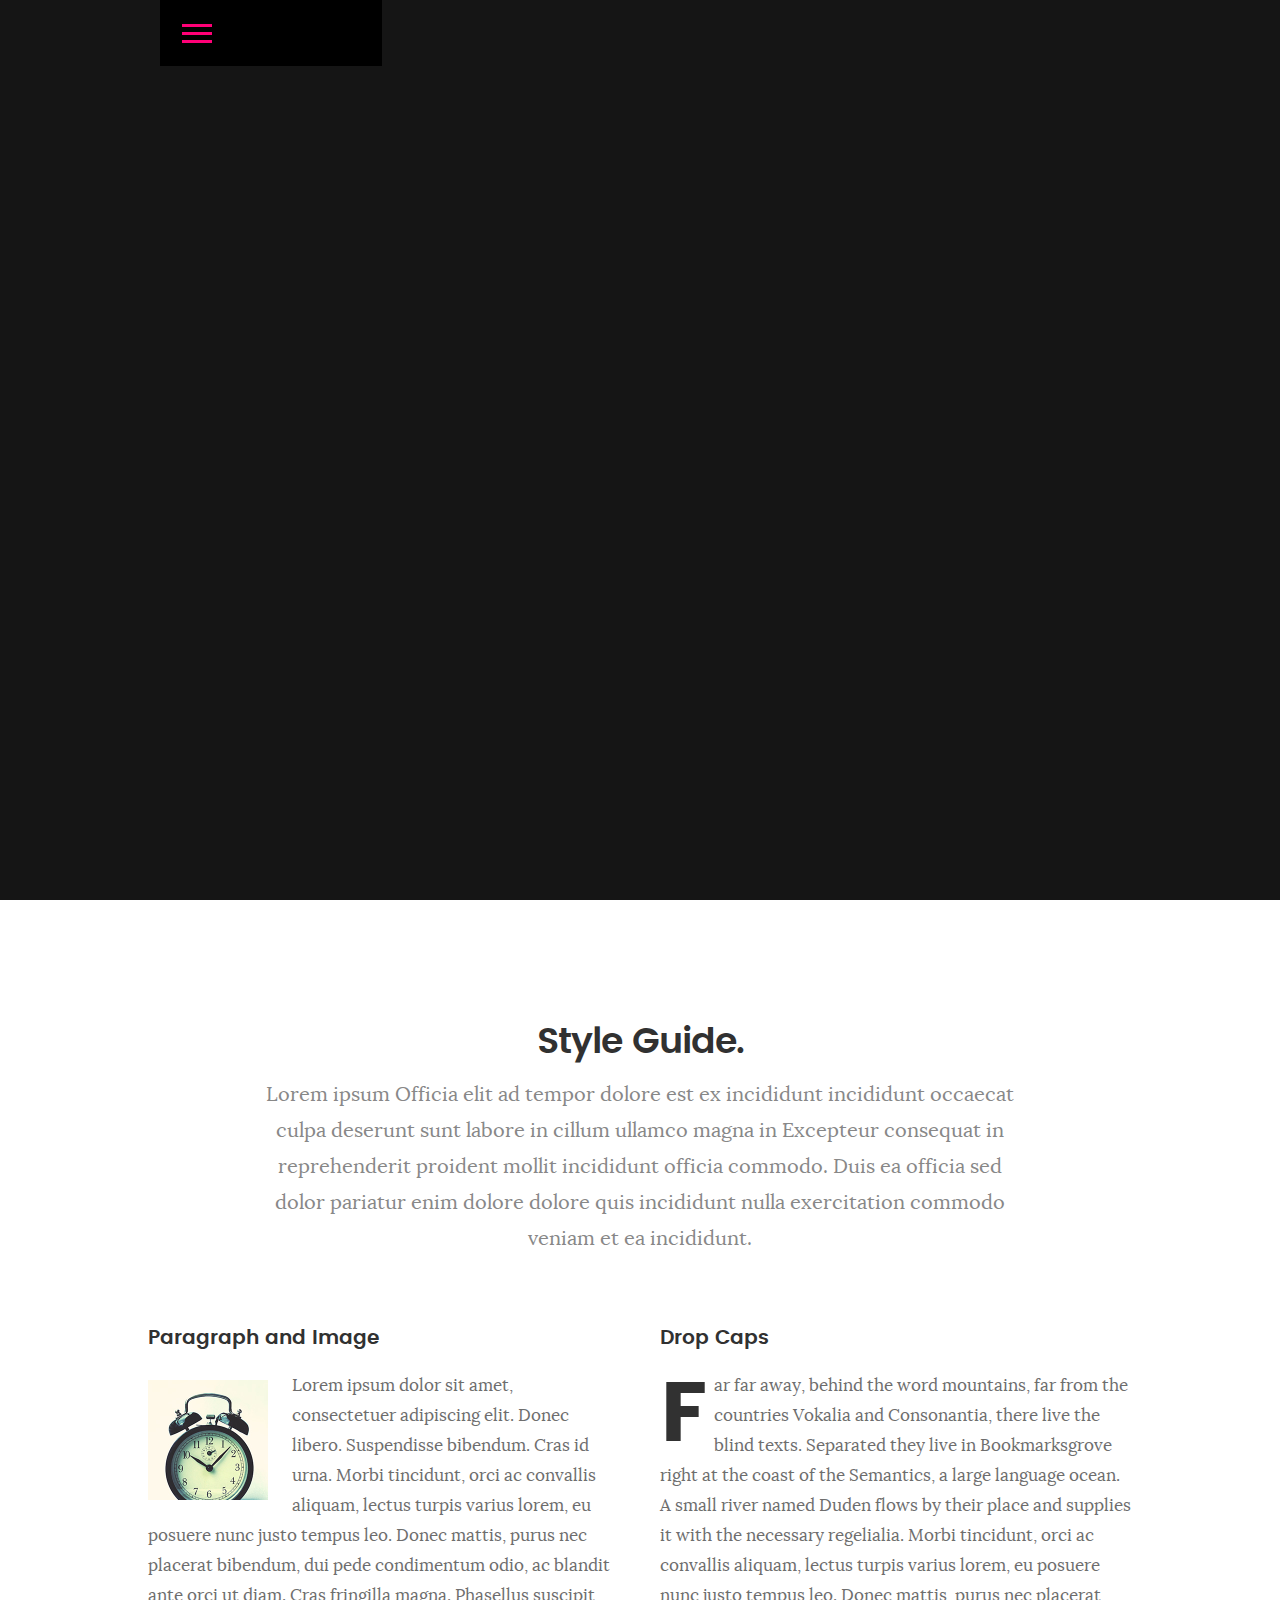
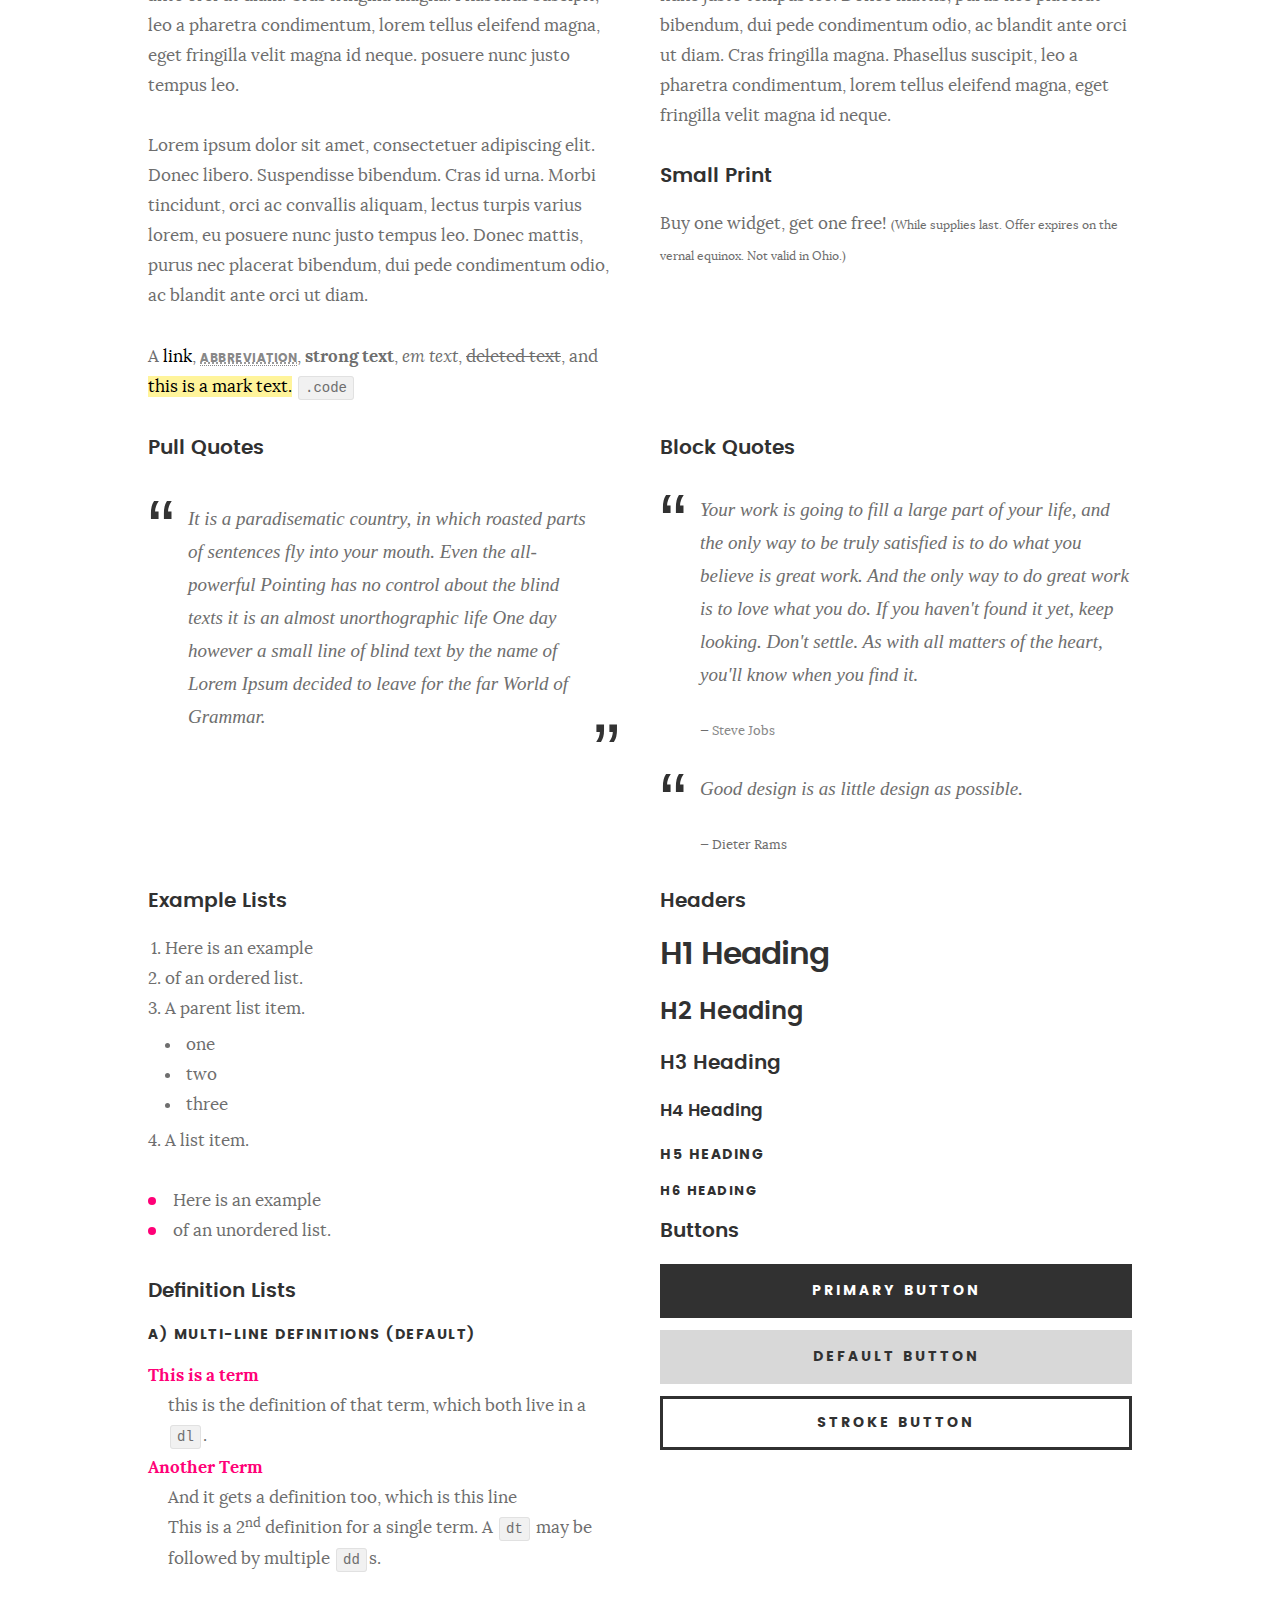
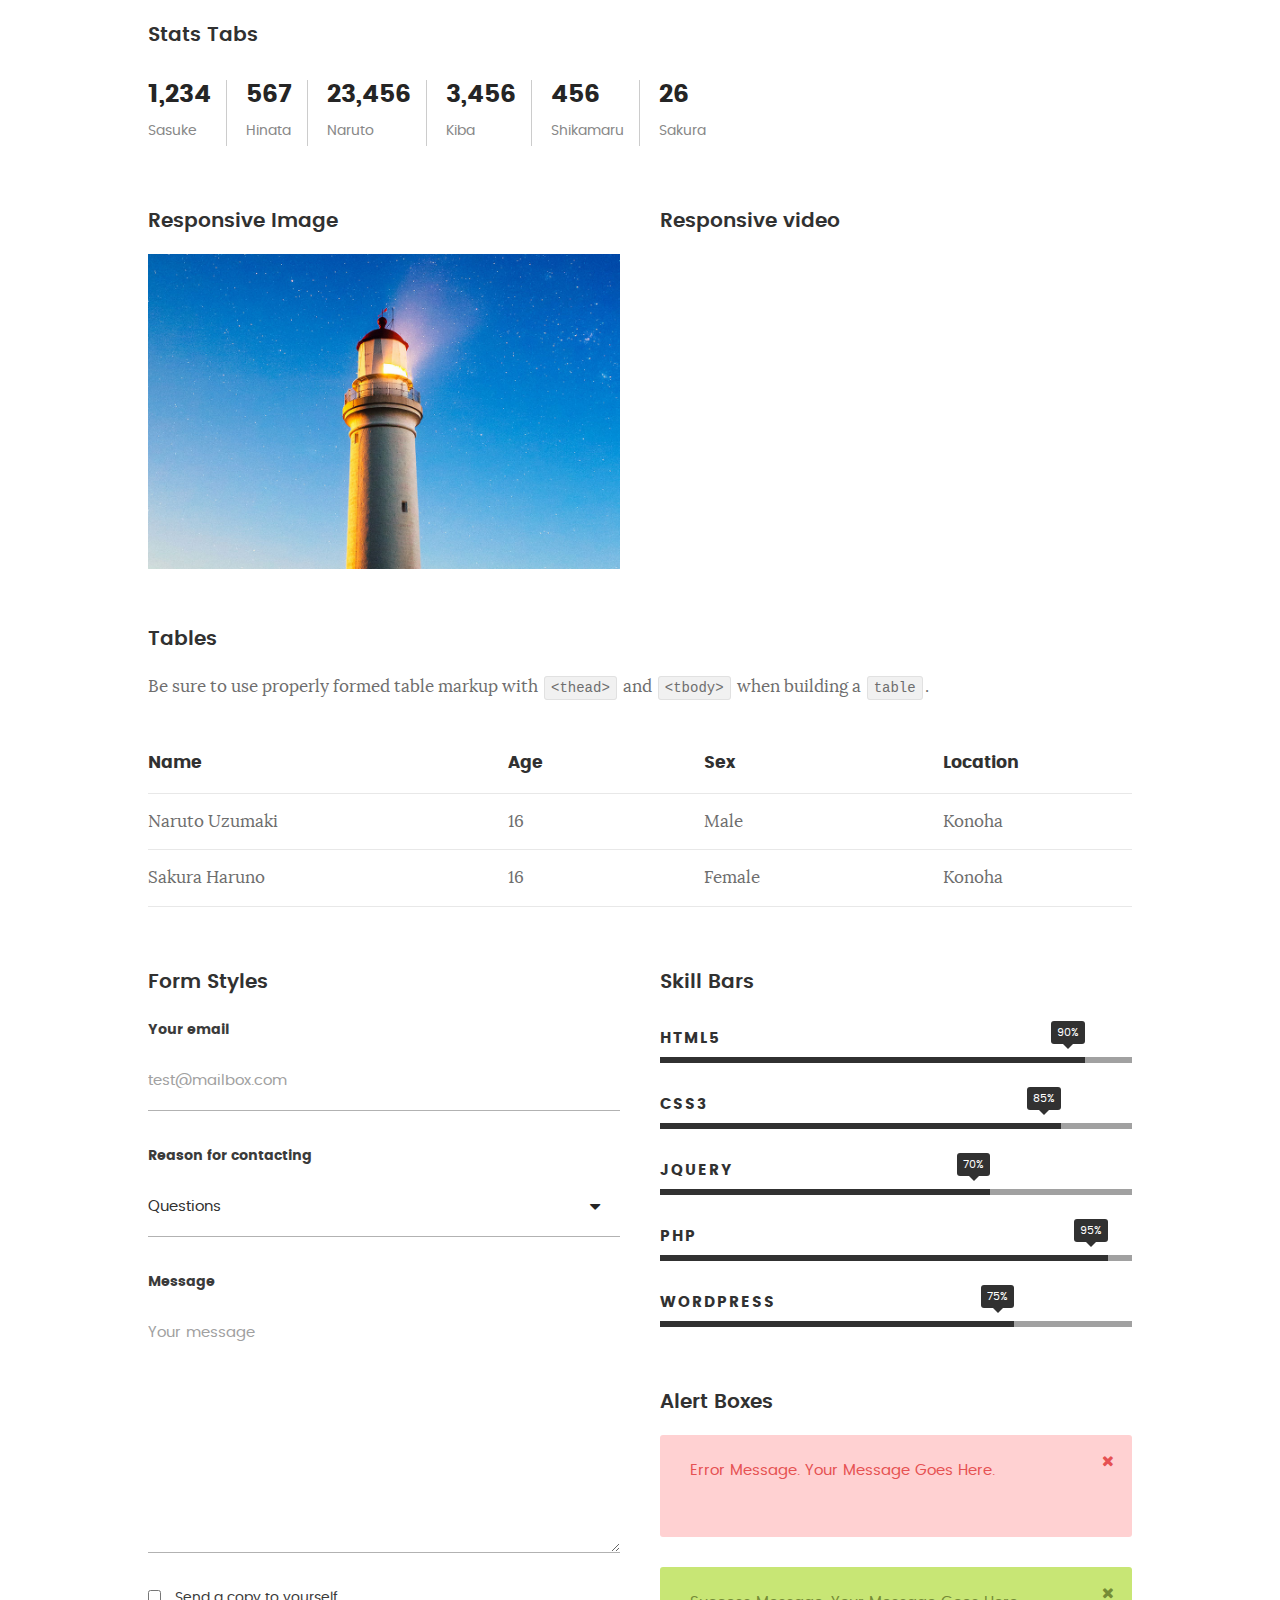
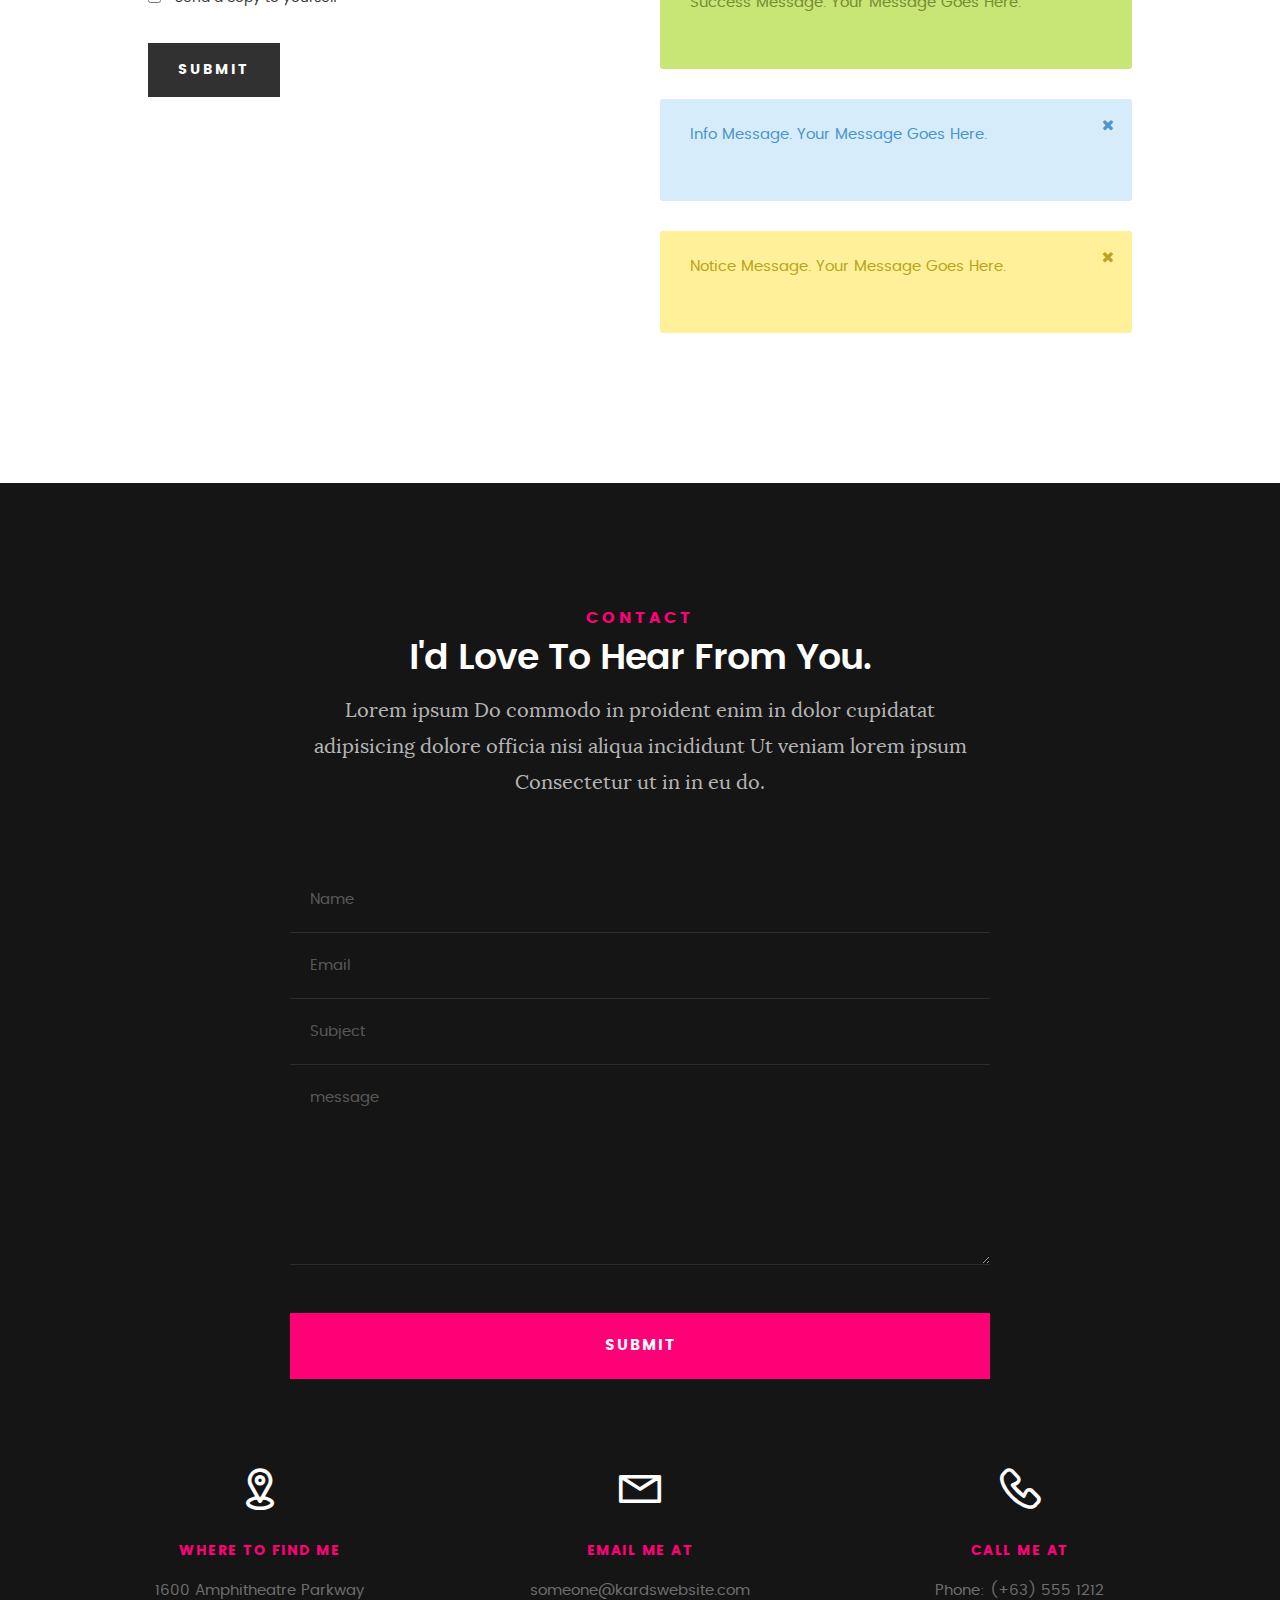
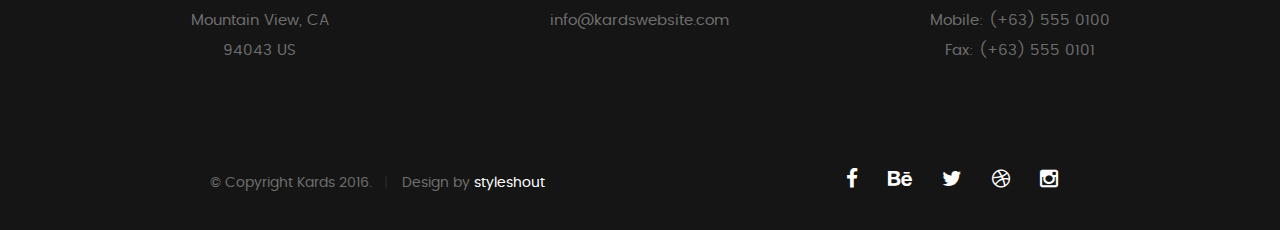
<file: styles.html>
<!DOCTYPE html>
<!--[if IE 8 ]><html class="no-js oldie ie8" lang="en"> <![endif]-->
<!--[if IE 9 ]><html class="no-js oldie ie9" lang="en"> <![endif]-->
<!--[if (gte IE 9)|!(IE)]><!-->
<html class="no-js" lang="en"> <!--<![endif]-->

<head>

	<!--- basic page needs
   ================================================== -->
	<meta charset="utf-8">
	<title>Style Demo - Kards</title>
	<meta name="description" content="">
	<meta name="author" content="">

	<!-- mobile specific metas
   ================================================== -->
	<meta name="viewport" content="width=device-width, initial-scale=1, maximum-scale=1">

	<!-- CSS
   ================================================== -->
	<link rel="stylesheet" href="css/base.css">
	<link rel="stylesheet" href="css/main.css">
	<link rel="stylesheet" href="css/vendor.css">

	<style type="text/css" media="screen">
		#styles {
			background: white;
			padding-top: 12rem;
			padding-bottom: 12rem;
		}

		#styles .row {
			max-width: 1024px;
		}

		#styles .section-intro {
			max-width: 800px;
		}
	</style>

	<!-- script
   ================================================== -->
	<script src="js/modernizr.js"></script>
	<script src="js/pace.min.js"></script>

	<!-- favicons
	================================================== -->
	<link rel="icon" type="image/png" href="favicon.png">

</head>

<body id="top">

	<!-- header 
   ================================================== -->
	<header>
		<div class="row">

			<div class="top-bar">
				<a class="menu-toggle" href="#"><span>Menu</span></a>

				<div class="logo">
					<a href="index.html">KARDS</a>
				</div>

				<nav id="main-nav-wrap">
					<ul class="main-navigation">
						<li><a href="index.html#intro" title="">Home</a></li>
						<li><a href="index.html#about" title="">About</a></li>
						<li><a href="index.html#resume" title="">Resume</a></li>
						<li><a href="index.html#portfolio" title="">Portfolio</a></li>
						<li><a href="index.html#services" title="">Services</a></li>
						<li><a class="smoothscroll" href="#contact" title="">Contact</a></li>
						<li><a href="styles.html" title="">Style Demo</a></li>
					</ul>
				</nav>
			</div> <!-- /top-bar -->

		</div> <!-- /row -->
	</header> <!-- /header -->

	<!-- intro section
   ================================================== -->
	<section id="intro">

		<div class="intro-overlay"></div>

		<div class="intro-content">
			<div class="row">

				<div class="col-twelve">

					<h5>Hello, World.</h5>
					<h1>I'm Juan Dela Cruz.</h1>

					<p class="intro-position">
						<span>Front-end Developer</span>
						<span>UI/UX Designer</span>
					</p>

					<a class="button stroke smoothscroll" href="#about" title="">More About Me</a>

				</div>

			</div>
		</div> <!-- /intro-content -->

		<ul class="intro-social">
			<li><a href="#"><i class="fa fa-facebook"></i></a></li>
			<li><a href="#"><i class="fa fa-behance"></i></a></li>
			<li><a href="#"><i class="fa fa-twitter"></i></a></li>
			<li><a href="#"><i class="fa fa-dribbble"></i></a></li>
			<li><a href="#"><i class="fa fa-instagram"></i></a></li>
		</ul> <!-- /intro-social -->

	</section> <!-- /intro -->


	<!-- Style Demo
   ================================================== -->
	<section id="styles">

		<div class="row section-intro">

			<div class="col-twelve">

				<h1>Style Guide.</h1>

				<p class="lead">Lorem ipsum Officia elit ad tempor dolore est ex incididunt incididunt occaecat culpa deserunt
					sunt labore in cillum ullamco magna in Excepteur consequat in reprehenderit proident mollit incididunt officia
					commodo.
					Duis ea officia sed dolor pariatur enim dolore dolore quis incididunt nulla exercitation commodo veniam et ea
					incididunt.</p>

			</div>

		</div> <!-- /row -->

		<div class="row">

			<div class="col-six tab-full">

				<h3>Paragraph and Image</h3>

				<p><a href="#"><img width="120" height="120" class="pull-left" alt="sample-image"
							src="images/sample-image.jpg"></a>
					Lorem ipsum dolor sit amet, consectetuer adipiscing elit. Donec libero. Suspendisse bibendum.
					Cras id urna. Morbi tincidunt, orci ac convallis aliquam, lectus turpis varius lorem, eu
					posuere nunc justo tempus leo. Donec mattis, purus nec placerat bibendum, dui pede condimentum
					odio, ac blandit ante orci ut diam. Cras fringilla magna. Phasellus suscipit, leo a pharetra
					condimentum, lorem tellus eleifend magna, eget fringilla velit magna id neque.
					posuere nunc justo tempus leo. </p>

				<p>
					Lorem ipsum dolor sit amet, consectetuer adipiscing elit. Donec libero. Suspendisse bibendum.
					Cras id urna. Morbi tincidunt, orci ac convallis aliquam, lectus turpis varius lorem, eu
					posuere nunc justo tempus leo. Donec mattis, purus nec placerat bibendum, dui pede condimentum
					odio, ac blandit ante orci ut diam.
				</p>

				<p>A <a href="#">link</a>,
					<abbr title="this really isn't a very good description">abbreviation</abbr>,
					<strong>strong text</strong>,
					<em>em text</em>,
					<del>deleted text</del>, and
					<mark>this is a mark text.</mark>
					<code>.code</code>
				</p>

			</div>

			<div class="col-six tab-full">

				<h3>Drop Caps</h3>

				<p class="drop-cap">Far far away, behind the word mountains, far from the countries Vokalia and Consonantia,
					there live the blind texts. Separated they live in Bookmarksgrove right at the coast of the
					Semantics, a large language ocean. A small river named Duden flows by their place and supplies it with the
					necessary regelialia. Morbi tincidunt, orci ac convallis aliquam, lectus turpis varius lorem, eu posuere nunc
					justo tempus leo. Donec mattis, purus nec placerat bibendum, dui pede condimentum odio, ac blandit ante orci
					ut diam. Cras fringilla magna. Phasellus suscipit, leo a pharetra condimentum, lorem tellus eleifend magna,
					eget fringilla velit magna id neque.
				</p>

				<h3>Small Print</h3>

				<p>Buy one widget, get one free!
					<small>(While supplies last. Offer expires on the vernal equinox. Not valid in Ohio.)</small>
				</p>

			</div>

		</div> <!-- /row -->

		<div class="row">

			<div class="col-six tab-full">

				<h3>Pull Quotes</h3>

				<aside class="pull-quote">
					<blockquote>
						<p>It is a paradisematic country, in which roasted parts of
							sentences fly into your mouth. Even the all-powerful Pointing has no control about the blind
							texts it is an almost unorthographic life One day however a small line of blind text by the name
							of Lorem Ipsum decided to leave for the far World of Grammar.</p>
					</blockquote>
				</aside>

			</div>

			<div class="col-six tab-full">

				<h3>Block Quotes</h3>

				<blockquote cite="http://where-i-got-my-info-from.com">
					<p>Your work is going to fill a large part of your life, and the only way to be truly satisfied is
						to do what you believe is great work. And the only way to do great work is to love what you do.
						If you haven't found it yet, keep looking. Don't settle. As with all matters of the heart, you'll know when
						you find it.
					</p>

					<cite>
						<a href="#">Steve Jobs</a>
					</cite>
				</blockquote>

				<blockquote>
					<p>Good design is as little design as possible.</p>
					<cite>Dieter Rams</cite>
				</blockquote>

			</div>

		</div> <!-- /row -->

		<div class="row half-bottom">

			<div class="col-six tab-full">

				<h3>Example Lists</h3>

				<ol>
					<li>Here is an example</li>
					<li>of an ordered list.</li>
					<li>A parent list item.
						<ul>
							<li>one</li>
							<li>two</li>
							<li>three</li>
						</ul>
					</li>
					<li>A list item.</li>
				</ol>

				<ul class="disc">
					<li>Here is an example</li>
					<li>of an unordered list.</li>
				</ul>

				<h3>Definition Lists</h3>

				<h5>a) Multi-line Definitions (default)</h5>

				<dl>
					<dt><strong>This is a term</strong></dt>
					<dd>this is the definition of that term, which both live in a <code>dl</code>.</dd>
					<dt><strong>Another Term</strong></dt>
					<dd>And it gets a definition too, which is this line</dd>
					<dd>This is a 2<sup>nd</sup> definition for a single term. A <code>dt</code> may be followed by multiple
						<code>dd</code>s.</dd>
				</dl>

			</div>

			<div class="col-six tab-full">

				<h3>Headers</h3>

				<h1>H1 Heading</h1>
				<h2>H2 Heading</h2>
				<h3>H3 Heading</h3>
				<h4>H4 Heading</h4>
				<h5>H5 Heading</h5>
				<h6>H6 Heading</h6>

				<h3>Buttons</h3>

				<p>
					<a class="button button-primary full-width" href="#">Primary Button</a>
					<a class="button full-width" href="#">Default Button</a>
					<a class="button stroke full-width" href="#">Stroke Button</a>
				</p>

			</div>

		</div> <!-- /row -->

		<div class="row">

			<div class="col-twelve">

				<h3>Stats Tabs</h3>

				<ul class="stats-tabs">
					<li><a href="#">1,234 <em>Sasuke</em></a></li>
					<li><a href="#">567 <em>Hinata</em></a></li>
					<li><a href="#">23,456 <em>Naruto</em></a></li>
					<li><a href="#">3,456 <em>Kiba</em></a></li>
					<li><a href="#">456 <em>Shikamaru</em></a></li>
					<li><a href="#">26 <em>Sakura</em></a></li>
				</ul>

			</div>

		</div> <!-- /row -->

		<div class="row half-bottom">

			<div class="col-six tab-full">

				<h3>Responsive Image</h3>

				<p><img src="images/portfolio/modals/m-lighthouse.jpg"></p>

			</div>

			<div class="col-six tab-full">

				<h3>Responsive video</h3>

				<div class="fluid-video-wrapper">
					<iframe src="http://player.vimeo.com/video/14592941?title=0&amp;byline=0&amp;portrait=0&amp;color=F64B39"
						width="500" height="281" frameborder="0" webkitallowfullscreen mozallowfullscreen allowfullscreen></iframe>
				</div>

			</div>

		</div> <!-- /row -->

		<div class="row add-bottom">

			<div class="col-twelve">

				<h3>Tables</h3>
				<p>Be sure to use properly formed table markup with <code>&lt;thead&gt;</code> and <code>&lt;tbody&gt;</code>
					when building a <code>table</code>.</p>

				<div class="table-responsive">

					<table>
						<thead>
							<tr>
								<th>Name</th>
								<th>Age</th>
								<th>Sex</th>
								<th>Location</th>
							</tr>
						</thead>
						<tbody>
							<tr>
								<td>Naruto Uzumaki</td>
								<td>16</td>
								<td>Male</td>
								<td>Konoha</td>
							</tr>
							<tr>
								<td>Sakura Haruno</td>
								<td>16</td>
								<td>Female</td>
								<td>Konoha</td>
							</tr>
						</tbody>
					</table>

				</div>

			</div>

		</div> <!--row -->

		<div class="row">

			<div class="col-six tab-full">

				<h3>Form Styles</h3>

				<form>
					<div>
						<label for="sampleInput">Your email</label>
						<input class="full-width" type="email" placeholder="test@mailbox.com" id="sampleInput">
					</div>
					<div>
						<label for="sampleRecipientInput">Reason for contacting</label>
						<div class="ss-custom-select">
							<select class="full-width" id="sampleRecipientInput">
								<option value="Option 1">Questions</option>
								<option value="Option 2">Report</option>
								<option value="Option 3">Others</option>
							</select>
						</div>
					</div>

					<label for="exampleMessage">Message</label>
					<textarea class="full-width" placeholder="Your message" id="exampleMessage"></textarea>

					<label class="add-bottom">
						<input type="checkbox">
						<span class="label-text">Send a copy to yourself</span>
					</label>

					<input class="button-primary" type="submit" value="Submit">

				</form>

			</div>

			<div class="col-six tab-full">

				<h3>Skill Bars</h3>

				<ul class="skill-bars">
					<li>
						<div class="progress percent90"><span>90%</span></div>
						<strong>HTML5</strong>
					</li>
					<li>
						<div class="progress percent85"><span>85%</span></div>
						<strong>CSS3</strong>
					</li>
					<li>
						<div class="progress percent70"><span>70%</span></div>
						<strong>JQuery</strong>
					</li>
					<li>
						<div class="progress percent95"><span>95%</span></div>
						<strong>PHP</strong>
					</li>
					<li>

						<div class="progress percent75"><span>75%</span></div>
						<strong>Wordpress</strong>
					</li>

				</ul> <!-- /skill-bars -->


				<h3>Alert Boxes</h3>

				<div class="alert-box ss-error hideit">
					<p>Error Message. Your Message Goes Here.</p>
					<i class="fa fa-times close"></i>
				</div><!-- /error -->

				<div class="alert-box ss-success hideit">
					<p>Success Message. Your Message Goes Here.</p>
					<i class="fa fa-times close"></i>
				</div><!-- /success -->

				<div class="alert-box ss-info hideit">
					<p>Info Message. Your Message Goes Here.</p>
					<i class="fa fa-times close"></i>
				</div><!-- /info -->

				<div class="alert-box ss-notice hideit">
					<p>Notice Message. Your Message Goes Here.</p>
					<i class="fa fa-times close"></i>
				</div><!-- /notice -->

			</div>

		</div> <!-- /row -->

	</section> <!--styles -->


	<!-- contact
   ================================================== -->
	<section id="contact">

		<div class="row section-intro">
			<div class="col-twelve">

				<h5>Contact</h5>
				<h1>I'd Love To Hear From You.</h1>

				<p class="lead">Lorem ipsum Do commodo in proident enim in dolor cupidatat adipisicing dolore officia nisi
					aliqua incididunt Ut veniam lorem ipsum Consectetur ut in in eu do.</p>

			</div>
		</div> <!-- /section-intro -->

		<div class="row contact-form">

			<div class="col-twelve">

				<!-- form -->
				<form name="contactForm" id="contactForm" method="post" action="">
					<fieldset>

						<div class="form-field">
							<input name="contactName" type="text" id="contactName" placeholder="Name" value="" minlength="2"
								required="">
						</div>
						<div class="form-field">
							<input name="contactEmail" type="email" id="contactEmail" placeholder="Email" value="" required="">
						</div>
						<div class="form-field">
							<input name="contactSubject" type="text" id="contactSubject" placeholder="Subject" value="">
						</div>
						<div class="form-field">
							<textarea name="contactMessage" id="contactMessage" placeholder="message" rows="10" cols="50"
								required=""></textarea>
						</div>
						<div class="form-field">
							<button class="submitform">Submit</button>
							<div id="submit-loader">
								<div class="text-loader">Sending...</div>
								<div class="s-loader">
									<div class="bounce1"></div>
									<div class="bounce2"></div>
									<div class="bounce3"></div>
								</div>
							</div>
						</div>

					</fieldset>
				</form> <!-- Form End -->

				<!-- contact-warning -->
				<div id="message-warning"></div>
				<!-- contact-success -->
				<div id="message-success">
					<i class="fa fa-check"></i>Your message was sent, thank you!<br>
				</div>

			</div> <!-- /col-twelve -->

		</div> <!-- /contact-form -->

		<div class="row contact-info">

			<div class="col-four tab-full">

				<div class="icon">
					<i class="icon-pin"></i>
				</div>

				<h5>Where to find me</h5>

				<p>
					1600 Amphitheatre Parkway<br>
					Mountain View, CA<br>
					94043 US
				</p>

			</div>

			<div class="col-four tab-full collapse">

				<div class="icon">
					<i class="icon-mail"></i>
				</div>

				<h5>Email Me At</h5>

				<p>someone@kardswebsite.com<br>
					info@kardswebsite.com
				</p>

			</div>

			<div class="col-four tab-full">

				<div class="icon">
					<i class="icon-phone"></i>
				</div>

				<h5>Call Me At</h5>

				<p>Phone: (+63) 555 1212<br>
					Mobile: (+63) 555 0100<br>
					Fax: (+63) 555 0101
				</p>

			</div>

		</div> <!-- /contact-info -->

	</section> <!-- /contact -->


	<!-- footer
   ================================================== -->

	<footer>
		<div class="row">

			<div class="col-six tab-full pull-right social">

				<ul class="footer-social">
					<li><a href="#"><i class="fa fa-facebook"></i></a></li>
					<li><a href="#"><i class="fa fa-behance"></i></a></li>
					<li><a href="#"><i class="fa fa-twitter"></i></a></li>
					<li><a href="#"><i class="fa fa-dribbble"></i></a></li>
					<li><a href="#"><i class="fa fa-instagram"></i></a></li>
				</ul>

			</div>

			<div class="col-six tab-full">
				<div class="copyright">
					<span>© Copyright Kards 2016.</span>
					<span>Design by <a href="http://www.styleshout.com/">styleshout</a></span>
				</div>
			</div>

			<div id="go-top">
				<a class="smoothscroll" title="Back to Top" href="#top"><i class="fa fa-long-arrow-up"></i></a>
			</div>

		</div> <!-- /row -->
	</footer>

	<div id="preloader">
		<div id="loader"></div>
	</div>

	<!-- Java Script
   ================================================== -->
	<script src="js/jquery-2.1.3.min.js"></script>
	<script src="js/plugins.js"></script>
	<script src="js/main.js"></script>

</body>

</html>
</file>
<file: css/base.css>
/**
 * =================================================================== 
 *
 *  Kards v1.0 Base Stylesheet
 *  url: styleshout.com
 *  03-01-2016
 *  ------------------------------------------------------------------
 *  TOC:
 *  01. reset
 *  02. basic/base setup styles
 *  03. grid
 *  04. MISC
 *
 * =================================================================== 
 */

/** 
 * ===================================================================
 * 01. reset - normalize.css v3.0.2 | MIT License | git.io/normalize
 *
 * ------------------------------------------------------------------- 
 */
html {
	font-family: sans-serif;
	-ms-text-size-adjust: 100%;
	-webkit-text-size-adjust: 100%;
}

body {
	margin: 0;
}

article,
aside,
details,
figcaption,
figure,
footer,
header,
hgroup,
main,
menu,
nav,
section,
summary {
	display: block;
}

audio,
canvas,
progress,
video {
	display: inline-block;
	vertical-align: baseline;
}

audio:not([controls]) {
	display: none;
	height: 0;
}

[hidden],
template {
	display: none;
}

a {
	background: transparent;
}

a:active,
a:hover {
	outline: 0;
}

abbr[title] {
	border-bottom: 1px dotted;
}

b,
strong {
	font-weight: bold;
}

dfn {
	font-style: italic;
}

h1 {
	font-size: 2em;
	margin: 0.67em 0;
}

mark {
	background: #ff0;
	color: #000;
}

small {
	font-size: 80%;
}

sub,
sup {
	font-size: 75%;
	line-height: 0;
	position: relative;
	vertical-align: baseline;
}

sup {
	top: -0.5em;
}

sub {
	bottom: -0.25em;
}

img {
	border: 0;
}

svg:not(:root) {
	overflow: hidden;
}

figure {
	margin: 1em 40px;
}

hr {
	-moz-box-sizing: content-box;
	box-sizing: content-box;
	height: 0;
}

pre {
	overflow: auto;
}

code,
kbd,
pre,
samp {
	font-family: monospace, monospace;
	font-size: 1em;
}

button,
input,
optgroup,
select,
textarea {
	color: inherit;
	font: inherit;
	margin: 0;
}

button {
	overflow: visible;
}

button,
select {
	text-transform: none;
}

button,
html input[type="button"],
input[type="reset"],
input[type="submit"] {
	-webkit-appearance: button;
	cursor: pointer;
}

button[disabled],
html input[disabled] {
	cursor: default;
}

button::-moz-focus-inner,
input::-moz-focus-inner {
	border: 0;
	padding: 0;
}

input {
	line-height: normal;
}

input[type="checkbox"],
input[type="radio"] {
	box-sizing: border-box;
	padding: 0;
}

input[type="number"]::-webkit-inner-spin-button,
input[type="number"]::-webkit-outer-spin-button {
	height: auto;
}

input[type="search"] {
	-webkit-appearance: textfield;
	-moz-box-sizing: content-box;
	-webkit-box-sizing: content-box;
	box-sizing: content-box;
}

input[type="search"]::-webkit-search-cancel-button,
input[type="search"]::-webkit-search-decoration {
	-webkit-appearance: none;
}

fieldset {
	border: 1px solid #c0c0c0;
	margin: 0 2px;
	padding: 0.35em 0.625em 0.75em;
}

legend {
	border: 0;
	padding: 0;
}

textarea {
	overflow: auto;
}

optgroup {
	font-weight: bold;
}

table {
	border-collapse: collapse;
	border-spacing: 0;
}

td,
th {
	padding: 0;
}

/** 
 * ===================================================================
 * 02. basic/base setup styles - (_basic.scss)
 *
 * ------------------------------------------------------------------- 
 */
html {
	font-size: 62.5%;
	box-sizing: border-box;
}

*,
*::before,
*::after {
	box-sizing: inherit;
}

body {
	font-weight: normal;
	line-height: 1;
	text-rendering: optimizeLegibility;
	word-wrap: break-word;
	-webkit-overflow-scrolling: touch;
	-webkit-text-size-adjust: none;
}

body,
input,
button {
	-moz-osx-font-smoothing: grayscale;
	-webkit-font-smoothing: antialiased;
}

/**
 * Media - (_basic.scss)
 * ------------------------------------------------------------------- 
 */
img,
video {
	max-width: 100%;
	height: auto;
}

/**
 * Typography resets - (_basic.scss)
 * ------------------------------------------------------------------- 
 */
div,
dl,
dt,
dd,
ul,
ol,
li,
h1,
h2,
h3,
h4,
h5,
h6,
pre,
form,
p,
blockquote,
th,
td {
	margin: 0;
	padding: 0;
}

h1,
h2,
h3,
h4,
h5,
h6 {
	-webkit-font-variant-ligatures: common-ligatures;
	-moz-font-variant-ligatures: common-ligatures;
	font-variant-ligatures: common-ligatures;
	text-rendering: optimizeLegibility;
}

em,
i {
	font-style: italic;
	line-height: inherit;
}

strong,
b {
	font-weight: bold;
	line-height: inherit;
}

small {
	font-size: 60%;
	line-height: inherit;
}

ol,
ul {
	list-style: none;
}

li {
	display: block;
}

/**
 * links - (_basic.scss)
 * ------------------------------------------------------------------- 
 */
a {
	text-decoration: none;
	line-height: inherit;
}

a img {
	border: none;
}

/**
 * inputs - (_basic.scss)
 * ------------------------------------------------------------------- 
 */
fieldset {
	margin: 0;
	padding: 0;
}

input[type="email"],
input[type="number"],
input[type="search"],
input[type="text"],
input[type="tel"],
input[type="url"],
input[type="password"],
textarea {
	-webkit-appearance: none;
	-moz-appearance: none;
	-ms-appearance: none;
	-o-appearance: none;
	appearance: none;
}

/** 
 * ===================================================================
 * 03. grid - (_grid.scss)
 *
 * ------------------------------------------------------------------- 
 */
.row {
	width: 94%;
	max-width: 1140px;
	margin: 0 auto;
}

.row:before,
.row:after {
	content: "";
	display: table;
}

.row:after {
	clear: both;
}

.row .row {
	width: auto;
	max-width: none;
	margin-left: -20px;
	margin-right: -20px;
}

[class*="col-"],
.bgrid {
	float: left;
}

[class*="col-"] + [class*="col-"].end {
	float: right;
}

[class*="col-"] {
	padding: 0 20px;
}

.col-one {
	width: 8.33333%;
}

.col-two,
.col-1-6 {
	width: 16.66667%;
}

.col-three,
.col-1-4 {
	width: 25%;
}

.col-four,
.col-1-3 {
	width: 33.33333%;
}

.col-five {
	width: 41.66667%;
}

.col-six,
.col-1-2 {
	width: 50%;
}

.col-seven {
	width: 58.33333%;
}

.col-eight,
.col-2-3 {
	width: 66.66667%;
}

.col-nine,
.col-3-4 {
	width: 75%;
}

.col-ten,
.col-5-6 {
	width: 83.33333%;
}

.col-eleven {
	width: 91.66667%;
}

.col-twelve,
.col-full {
	width: 100%;
}

/**
 * small screens - (_grid.scss)
 * --------------------------------------------------------------- 
 */
@media screen and (max-width:1024px) {
	.row .row {
		margin-left: -18px;
		margin-right: -18px;
	}

	[class*="col-"] {
		padding: 0 18px;
	}

}

/**
 * tablets - (_grid.scss)
 * --------------------------------------------------------------- 
 */
@media screen and (max-width:768px) {
	.row {
		width: auto;
		padding-left: 30px;
		padding-right: 30px;
	}

	.row .row {
		padding-left: 0;
		padding-right: 0;
		margin-left: -15px;
		margin-right: -15px;
	}

	[class*="col-"] {
		padding: 0 15px;
	}

	.tab-1-4 {
		width: 25%;
	}

	.tab-1-3 {
		width: 33.33333%;
	}

	.tab-1-2 {
		width: 50%;
	}

	.tab-2-3 {
		width: 66.66667%;
	}

	.tab-3-4 {
		width: 75%;
	}

	.tab-full {
		width: 100%;
	}

}

/**
 * large mobile devices - (_grid.scss)
 * --------------------------------------------------------------- 
 */
@media screen and (max-width:600px) {
	.row {
		padding-left: 25px;
		padding-right: 25px;
	}

	.row .row {
		margin-left: -10px;
		margin-right: -10px;
	}

	[class*="col-"] {
		padding: 0 10px;
	}

	.mob-1-4 {
		width: 25%;
	}

	.mob-1-2 {
		width: 50%;
	}

	.mob-3-4 {
		width: 75%;
	}

	.mob-full {
		width: 100%;
	}

}

/**
 * small mobile devices - (_grid.scss)
 * --------------------------------------------------------------- 
 */
@media screen and (max-width:400px) {
	.row .row {
		padding-left: 0;
		padding-right: 0;
		margin-left: 0;
		margin-right: 0;
	}

	[class*="col-"] {
		width: 100% !important;
		float: none !important;
		clear: both !important;
		margin-left: 0;
		margin-right: 0;
		padding: 0;
	}

	[class*="col-"] + [class*="col-"].end {
		float: none;
	}

}

/** 
 * ===================================================================
 * block grids - (_grid.scss)
 *
 * ------------------------------------------------------------------- 
 */
[class*="block-"]:before,
[class*="block-"]:after {
	content: "";
	display: table;
}

[class*="block-"]:after {
	clear: both;
}

.block-1-6 .bgrid {
	width: 16.66667%;
}

.block-1-4 .bgrid {
	width: 25%;
}

.block-1-3 .bgrid {
	width: 33.33333%;
}

.block-1-2 .bgrid {
	width: 50%;
}

/**
 * Clearing for block grid columns. Allow columns with 
 * different heights to align properly.
 */
.block-1-6 .bgrid:nth-child(6n+1),
.block-1-4 .bgrid:nth-child(4n+1),
.block-1-3 .bgrid:nth-child(3n+1),
.block-1-2 .bgrid:nth-child(2n+1) {
	clear: both;
}

/**
 * small screens - (_grid.scss)
 * --------------------------------------------------------------- 
 */
@media screen and (max-width:1024px) {
	.block-s-1-6 .bgrid {
		width: 16.66667%;
	}

	.block-s-1-4 .bgrid {
		width: 25%;
	}

	.block-s-1-3 .bgrid {
		width: 33.33333%;
	}

	.block-s-1-2 .bgrid {
		width: 50%;
	}

	.block-s-full .bgrid {
		width: 100%;
		clear: both;
	}

	[class*="block-s-"] .bgrid:nth-child(n) {
		clear: none;
	}

	.block-s-1-6 .bgrid:nth-child(6n+1),
	.block-s-1-4 .bgrid:nth-child(4n+1),
	.block-s-1-3 .bgrid:nth-child(3n+1),
	.block-s-1-2 .bgrid:nth-child(2n+1) {
		clear: both;
	}

}

/**
 * tablets - (_grid.scss)
 * --------------------------------------------------------------- 
 */
@media screen and (max-width:768px) {
	.block-tab-1-6 .bgrid {
		width: 16.66667%;
	}

	.block-tab-1-4 .bgrid {
		width: 25%;
	}

	.block-tab-1-3 .bgrid {
		width: 33.33333%;
	}

	.block-tab-1-2 .bgrid {
		width: 50%;
	}

	.block-tab-full .bgrid {
		width: 100%;
		clear: both;
	}

	[class*="block-tab-"] .bgrid:nth-child(n) {
		clear: none;
	}

	.block-tab-1-6 .bgrid:nth-child(6n+1),
	.block-tab-1-4 .bgrid:nth-child(4n+1),
	.block-tab-1-3 .bgrid:nth-child(3n+1),
	.block-tab-1-2 .bgrid:nth-child(2n+1) {
		clear: both;
	}

}

/**
 * large mobile devices - (_grid.scss)
 * --------------------------------------------------------------- 
 */
@media screen and (max-width:600px) {
	.block-mob-1-6 .bgrid {
		width: 16.66667%;
	}

	.block-mob-1-4 .bgrid {
		width: 25%;
	}

	.block-mob-1-3 .bgrid {
		width: 33.33333%;
	}

	.block-mob-1-2 .bgrid {
		width: 50%;
	}

	.block-mob-full .bgrid {
		width: 100%;
		clear: both;
	}

	[class*="block-mob-"] .bgrid:nth-child(n) {
		clear: none;
	}

	.block-mob-1-6 .bgrid:nth-child(6n+1),
	.block-mob-1-4 .bgrid:nth-child(4n+1),
	.block-mob-1-3 .bgrid:nth-child(3n+1),
	.block-mob-1-2 .bgrid:nth-child(2n+1) {
		clear: both;
	}

}

/**
 * stack on small mobile devices - (_grid.scss)
 * --------------------------------------------------------------- 
 */
@media screen and (max-width:400px) {
	.stack .bgrid {
		width: 100% !important;
		float: none !important;
		clear: both !important;
		margin-left: 0;
		margin-right: 0;
	}

}

/** 
 * ===================================================================
 * 04. MISC  - (_grid.scss)
 *
 * ------------------------------------------------------------------- 
 */

/**
 * Clearing - (http://nicolasgallagher.com/micro-clearfix-hack/
 */
.group:before,
.group:after {
	content: "";
	display: table;
}

.group:after {
	clear: both;
}

/**
 * Misc Helper Styles 
 */
.hide {
	display: none;
}

.invisible {
	visibility: hidden;
}

.antialiased {
	-webkit-font-smoothing: antialiased;
	-moz-osx-font-smoothing: grayscale;
}

.remove-bottom {
	margin-bottom: 0;
}

.half-bottom {
	margin-bottom: 1.5rem !important;
}

.add-bottom {
	margin-bottom: 3rem !important;
}

.no-border {
	border: none;
}

.full-width {
	width: 100%;
}

.text-center {
	text-align: center;
}

.text-left {
	text-align: left;
}

.text-right {
	text-align: right;
}

.pull-left {
	float: left;
}

.pull-right {
	float: right;
}

.align-center {
	margin-left: auto;
	margin-right: auto;
	text-align: center;
}

/*# sourceMappingURL=base.css.map */
</file>
<file: css/main.css>
/**
 * =================================================================== 
 *
 *  Kards v1.0 Main Stylesheet
 *  url: styleshout.com
 *  03-01-2016
 *  ------------------------------------------------------------------
 *  TOC:
 *  01. webfonts and iconfonts
 *  02. base style overrides
 *  03. typography & general theme styles
 *  04. preloader
 *  05. forms
 *  06. buttons 
 *  07. other components
 *  08. common styles
 *  09. header styles
 *  10. intro
 *  11. about
 *  12. resume
 *  13. portfolio
 *  14. call-to-action section
 *  15. services
 *  16. stats
 *  17. contact
 *  18. footer
 *
 * =================================================================== 
 */

/** 
 * ===================================================================
 * 01. webfonts and iconfonts - (_document-setup.scss)
 *
 * ------------------------------------------------------------------- 
 */
@import url("fonts.css");
@import url("font-awesome/css/font-awesome.min.css");
@import url("micons/micons.css");

/** 
 * ===================================================================
 * 02. base style overrides - (_document-setup.scss)
 *
 * ------------------------------------------------------------------- 
 */
html {
  font-size: 10px;
}

@media only screen and (max-width: 1024px) {
  html {
    font-size: 9.411764705882353px;
  }
}
@media only screen and (max-width: 768px) {
  html {
    font-size: 10px;
  }
}
@media only screen and (max-width: 400px) {
  html {
    font-size: 9.411764705882353px;
  }
}

html,
body {
  height: 100%;
}
body {
  background: #151515;
  font-family: "lora-regular", serif;
  font-size: 1.7rem;
  line-height: 3rem;
  color: #6e6e6e;
}

.fa-python {
  color: #3b3b3b;
  scale: 150%;
}

/**
 * links - (_document-setup.scss)
 * -------------------------------------------------------------------
 */
a,
a:visited {
  color: #000000;
  -moz-transition: all 0.3s ease-in-out;
  -o-transition: all 0.3s ease-in-out;
  -webkit-transition: all 0.3s ease-in-out;
  -ms-transition: all 0.3s ease-in-out;
  transition: all 0.3s ease-in-out;
}
a:hover,
a:focus,
a:active {
  color: #ff0077;
  outline: 0;
}

/** 
 * ===================================================================
 * 03. typography & general theme styles - (_document-setup.scss)
 *
 * ------------------------------------------------------------------- 
 */
h1,
h2,
h3,
h4,
h5,
h6,
.h01,
.h02,
.h03,
.h04,
.h05,
.h06 {
  font-family: "poppins-semibold", sans-serif;
  color: #313131;
  font-style: normal;
  text-rendering: optimizeLegibility;
  margin-bottom: 2.1rem;
}
h3,
.h03,
h4,
.h04 {
  margin-bottom: 1.8rem;
}
h5,
.h05,
h6,
.h06 {
  font-family: "poppins-bold";
  margin-bottom: 1.2rem;
}
h1,
.h01 {
  font-size: 3.1rem;
  line-height: 1.355;
  letter-spacing: -0.1rem;
}
@media only screen and (max-width: 600px) {
  h1,
  .h01 {
    font-size: 2.6rem;
    letter-spacing: -0.07rem;
  }
}
h2,
.h02 {
  font-size: 2.4rem;
  line-height: 1.25;
}
h3,
.h03 {
  font-size: 2rem;
  line-height: 1.5;
}
h4,
.h04 {
  font-size: 1.7rem;
  line-height: 1.765;
}
h5,
.h05 {
  font-size: 1.4rem;
  line-height: 1.714;
  text-transform: uppercase;
  letter-spacing: 0.15rem;
}
h6,
.h06 {
  font-size: 1.3rem;
  line-height: 1.846;
  text-transform: uppercase;
  letter-spacing: 0.15rem;
}
p img {
  margin: 0;
}
p.lead {
  font-family: "lora-regular", serif;
  font-size: 2rem;
  line-height: 1.8;
  color: #888888;
}
@media only screen and (max-width: 768px) {
  p.lead {
    font-size: 1.7rem;
  }
}
em,
i,
strong,
b {
  font-size: 1.7rem;
  line-height: 3rem;
  font-style: normal;
  font-weight: normal;
}
em,
i {
  font-family: "lora-italic", serif;
}
strong,
b {
  font-family: "lora-bold", serif;
}
small {
  font-size: 1.2rem;
  line-height: inherit;
}
blockquote {
  margin: 3rem 0;
  padding-left: 4rem;
  position: relative;
}
blockquote:before {
  content: "\201C";
  font-size: 8rem;
  line-height: 0px;
  margin: 0;
  color: #313131;
  font-family: arial, sans-serif;
  position: absolute;
  top: 3rem;
  left: 0;
}
blockquote p {
  font-family: georgia, serif;
  font-style: italic;
  padding: 0;
  font-size: 1.9rem;
  line-height: 1.737;
}
blockquote cite {
  display: block;
  font-size: 1.3rem;
  font-style: normal;
  line-height: 1.616;
}
blockquote cite:before {
  content: "\2014 \0020";
}
blockquote cite a,
blockquote cite a:visited {
  color: #888888;
  border: none;
}
abbr {
  font-family: "poppins-bold", serif;
  font-variant: small-caps;
  text-transform: lowercase;
  letter-spacing: 0.05rem;
  color: #888888;
}
var,
kbd,
samp,
code,
pre {
  font-family: Consolas, "Andale Mono", Courier, "Courier New", monospace;
}
pre {
  padding: 2.4rem 3rem 3rem;
  background: #f1f1f1;
}
code {
  font-size: 1.4rem;
  margin: 0 0.2rem;
  padding: 0.3rem 0.6rem;
  white-space: nowrap;
  background: #f1f1f1;
  border: 1px solid #e1e1e1;
  border-radius: 3px;
}
pre > code {
  display: block;
  white-space: pre;
  line-height: 2;
  padding: 0;
  margin: 0;
}
pre.prettyprint > code {
  border: none;
}
del {
  text-decoration: line-through;
}
abbr[title],
dfn[title] {
  border-bottom: 1px dotted;
  cursor: help;
}
mark {
  background: #fff49b;
  color: #000;
}
hr {
  border: solid #d2d2d2;
  border-width: 1px 0 0;
  clear: both;
  margin: 2.4rem 0 1.5rem;
  height: 0;
}

/**
 * Lists - (_document-setup.scss)  
 * -------------------------------------------------------------------
 */
ol {
  list-style: decimal;
}
ul {
  list-style: disc;
}
li {
  display: list-item;
}
ol,
ul {
  margin-left: 1.7rem;
}
ul li {
  padding-left: 0.4rem;
}
ul ul,
ul ol,
ol ol,
ol ul {
  margin: 0.6rem 0 0.6rem 1.7rem;
}
ul.disc li {
  display: list-item;
  list-style: none;
  padding: 0 0 0 0.8rem;
  position: relative;
}
ul.disc li::before {
  content: "";
  display: inline-block;
  width: 8px;
  height: 8px;
  border-radius: 50%;
  background: #ff0077;
  position: absolute;
  left: -17px;
  top: 11px;
  vertical-align: middle;
}
dt {
  margin: 0;
  color: #ff0077;
}
dd {
  margin: 0 0 0 2rem;
}

/**
 * tables - (_document-setup.scss)  
 * -------------------------------------------------------------------
 */
table {
  border-width: 0;
  width: 100%;
  max-width: 100%;
  font-family: "lora-regular", sans-serif;
}
th,
td {
  padding: 1.5rem 3rem;
  text-align: left;
  border-bottom: 1px solid #e8e8e8;
}
th {
  color: #313131;
  font-family: "poppins-bold", sans-serif;
}
td {
  line-height: 1.5;
}
th:first-child,
td:first-child {
  padding-left: 0;
}
th:last-child,
td:last-child {
  padding-right: 0;
}
.table-responsive {
  overflow-x: auto;
  -webkit-overflow-scrolling: touch;
}

/**
 * Spacing - (_document-setup.scss)  
 * -------------------------------------------------------------------
 */
button,
.button {
  margin-bottom: 1.2;
}
fieldset {
  margin-bottom: 1.5rem;
}
input,
textarea,
select,
pre,
blockquote,
figure,
table,
p,
ul,
ol,
dl,
form,
.fluid-video-wrapper,
.ss-custom-select {
  margin-bottom: 3rem;
}

/**
 * floated image - (_document-setup.scss)  
 * -------------------------------------------------------------------
 */
img.pull-right {
  margin: 0.9rem 0 0 2.4rem;
}
img.pull-left {
  margin: 0.9rem 2.4rem 0 0;
}

/**
 * block grid paddings - (_document-setup.scss) 
 * -------------------------------------------------------------------
 */
.parent {
  display: grid;
  grid-template-columns: repeat(auto-fit, minmax(190px, 1fr));
  grid-row-gap: 15px;
  justify-content: center;
}

/* .parents {
  padding: 0 5px;
} */

.bgrid {
  padding: 0 20px;
}
@media only screen and (max-width: 1024px) {
  .bgrid {
    padding: 0 18px;
  }
}
@media only screen and (max-width: 768px) {
  .bgrid {
    padding: 0 15px;
  }
}
@media only screen and (max-width: 600px) {
  .bgrid {
    padding: 0 10px;
  }
}
@media only screen and (max-width: 400px) {
  .bgrid {
    padding: 0;
  }
}

/**
 * pace.js styles - minimal  - (_document-setup.scss)
 * -------------------------------------------------------------------
 */
.pace {
  -webkit-pointer-events: none;
  pointer-events: none;
  -webkit-user-select: none;
  -moz-user-select: none;
  user-select: none;
}
.pace-inactive {
  display: none;
}
.pace .pace-progress {
  background: #ff0077;
  position: fixed;
  z-index: 900;
  top: 0;
  right: 100%;
  width: 100%;
  height: 6px;
}

/** 
 * ===================================================================
 * 04. preloader - (_preloader-1.scss)
 *
 * ------------------------------------------------------------------- 
 */
#preloader {
  position: fixed;
  top: 0;
  left: 0;
  right: 0;
  bottom: 0;
  background: #151515;
  z-index: 800;
  height: 100%;
  width: 100%;
}
.no-js #preloader,
.oldie #preloader {
  display: none;
}
#loader {
  position: absolute;
  left: 50%;
  top: 50%;
  width: 60px;
  height: 60px;
  margin: -30px 0 0 -30px;
  padding: 0;
}
#loader:before {
  content: "";
  border-top: 11px solid rgba(255, 255, 255, 0.1);
  border-right: 11px solid rgba(255, 255, 255, 0.1);
  border-bottom: 11px solid rgba(255, 255, 255, 0.1);
  border-left: 11px solid #ff0077;
  -webkit-animation: load 1.1s infinite linear;
  animation: load 1.1s infinite linear;
  display: block;
  border-radius: 50%;
  width: 60px;
  height: 60px;
}
@-webkit-keyframes load {
  0% {
    -webkit-transform: rotate(0deg);
    transform: rotate(0deg);
  }
  100% {
    -webkit-transform: rotate(360deg);
    transform: rotate(360deg);
  }
}
@keyframes load {
  0% {
    -webkit-transform: rotate(0deg);
    transform: rotate(0deg);
  }
  100% {
    -webkit-transform: rotate(360deg);
    transform: rotate(360deg);
  }
}

/** 
 * ===================================================================
 * 05. forms - (_forms.scss)
 *
 * ------------------------------------------------------------------- 
 */
fieldset {
  border: none;
}
input[type="email"],
input[type="number"],
input[type="search"],
input[type="text"],
input[type="tel"],
input[type="url"],
input[type="password"],
textarea,
select {
  display: block;
  height: 6rem;
  padding: 1.5rem 0;
  border: 0;
  outline: none;
  color: #313131;
  font-family: "poppins-regular", sans-serif;
  font-size: 1.5rem;
  line-height: 3rem;
  max-width: 100%;
  background: transparent;
  border-bottom: 1px solid rgba(0, 0, 0, 0.3);
  -moz-transition: all 0.3s ease-in-out;
  -o-transition: all 0.3s ease-in-out;
  -webkit-transition: all 0.3s ease-in-out;
  -ms-transition: all 0.3s ease-in-out;
  transition: all 0.3s ease-in-out;
}
.ss-custom-select {
  position: relative;
  padding: 0;
}
.ss-custom-select select {
  -webkit-appearance: none;
  -moz-appearance: none;
  -ms-appearance: none;
  -o-appearance: none;
  appearance: none;
  text-indent: 0.01px;
  text-overflow: "";
  margin: 0;
  line-height: 3rem;
  vertical-align: middle;
}
.ss-custom-select select option {
  padding-left: 2rem;
  padding-right: 2rem;
}
.ss-custom-select select::-ms-expand {
  display: none;
}
.ss-custom-select::after {
  content: "\f0d7";
  font-family: "FontAwesome";
  position: absolute;
  top: 50%;
  right: 1.5rem;
  margin-top: -10px;
  bottom: auto;
  width: 20px;
  height: 20px;
  line-height: 20px;
  font-size: 18px;
  text-align: center;
  pointer-events: none;
  color: #252525;
}

/* IE9 and below */
.oldie .ss-custom-select::after {
  display: none;
}
textarea {
  min-height: 25rem;
}
input[type="email"]:focus,
input[type="number"]:focus,
input[type="search"]:focus,
input[type="text"]:focus,
input[type="tel"]:focus,
input[type="url"]:focus,
input[type="password"]:focus,
textarea:focus,
select:focus {
  color: #cc005f;
  border-bottom: 1px solid #ff0077;
}
label,
legend {
  font-family: "poppins-bold", sans-serif;
  font-size: 1.4rem;
  margin-bottom: 0.6rem;
  color: #3b3b3b;
  display: block;
}
input[type="checkbox"],
input[type="radio"] {
  display: inline;
}
label > .label-text {
  display: inline-block;
  margin-left: 1rem;
  font-family: "poppins-regular", sans-serif;
  line-height: inherit;
}
label > input[type="checkbox"],
label > input[type="radio"] {
  margin: 0;
  position: relative;
  top: 0.15rem;
}

/**
 * Style Placeholder Text  
 * -
 */
::-webkit-input-placeholder {
  color: #a1a1a1;
}
:-moz-placeholder {
  color: #a1a1a1; /* Firefox 18- */
}
::-moz-placeholder {
  color: #a1a1a1; /* Firefox 19+ */
}
:-ms-input-placeholder {
  color: #a1a1a1;
}
.placeholder {
  color: #a1a1a1 !important;
}

/** 
 * ===================================================================
 * 06. buttons - (_button-essentials.scss)
 *
 * ------------------------------------------------------------------- 
 */
.button,
a.button,
button,
input[type="submit"],
input[type="reset"],
input[type="button"] {
  display: inline-block;
  font-family: "poppins-bold", sans-serif;
  font-size: 1.4rem;
  text-transform: uppercase;
  letter-spacing: 0.3rem;
  height: 5.4rem;
  line-height: 5.4rem;
  padding: 0 3rem;
  margin: 0 0.3rem 1.2rem 0;
  background: #d8d8d8;
  color: #313131;
  text-decoration: none;
  cursor: pointer;
  text-align: center;
  white-space: nowrap;
  border: none;
  -moz-transition: all 0.3s ease-in-out;
  -o-transition: all 0.3s ease-in-out;
  -webkit-transition: all 0.3s ease-in-out;
  -ms-transition: all 0.3s ease-in-out;
  transition: all 0.3s ease-in-out;
}
.button:hover,
a.button:hover,
button:hover,
input[type="submit"]:hover,
input[type="reset"]:hover,
input[type="button"]:hover,
.button:focus,
button:focus,
input[type="submit"]:focus,
input[type="reset"]:focus,
input[type="button"]:focus {
  background: #bebebe;
  color: #000000;
  outline: 0;
}
.button.button-primary,
a.button.button-primary,
button.button-primary,
input[type="submit"].button-primary,
input[type="reset"].button-primary,
input[type="button"].button-primary {
  background: #313131;
  color: #ffffff;
}
.button.button-primary:hover,
a.button.button-primary:hover,
button.button-primary:hover,
input[type="submit"].button-primary:hover,
input[type="reset"].button-primary:hover,
input[type="button"].button-primary:hover,
.button.button-primary:focus,
button.button-primary:focus,
input[type="submit"].button-primary:focus,
input[type="reset"].button-primary:focus,
input[type="button"].button-primary:focus {
  background: #1f1f1f;
}
button.full-width,
.button.full-width {
  width: 100%;
  margin-right: 0;
}
button.medium,
.button.medium {
  height: 5.7rem !important;
  line-height: 5.7rem !important;
  padding: 0 1.8rem !important;
}
button.large,
.button.large {
  height: 6rem !important;
  line-height: 6rem !important;
  padding: 0rem 3rem !important;
}
button.stroke,
.button.stroke {
  background: transparent !important;
  border: 3px solid #313131;
  line-height: 4.8rem;
}
button.stroke.medium,
.button.stroke.medium {
  line-height: 5.1rem !important;
}
button.stroke.large,
.button.stroke.large {
  line-height: 5.4rem !important;
}
button.stroke:hover,
.button.stroke:hover {
  border: 3px solid #ff0077;
  color: #ff0077;
}
button::-moz-focus-inner,
input::-moz-focus-inner {
  border: 0;
  padding: 0;
}

/** 
 * ===================================================================
 * 07. other components - (_others.scss)
 *
 * ------------------------------------------------------------------- 
 */

/**
 * alert box - (_alert-box.scss)
 * -------------------------------------------------------------------
 */
.alert-box {
  padding: 2.1rem 4rem 2.1rem 3rem;
  position: relative;
  margin-bottom: 3rem;
  border-radius: 3px;
  font-family: "poppins-regular", sans-serif;
  font-size: 1.5rem;
}
.alert-box .close {
  position: absolute;
  right: 1.8rem;
  top: 1.8rem;
  cursor: pointer;
}
.ss-error {
  background-color: #ffd1d2;
  color: #e65153;
}
.ss-success {
  background-color: #c8e675;
  color: #758c36;
}
.ss-info {
  background-color: #d7ecfb;
  color: #4a95cc;
}
.ss-notice {
  background-color: #fff099;
  color: #bba31b;
}

/**
 * additional typo styles - (_additional-typo.scss)
 * -------------------------------------------------------------------
 */

/**
 * drop cap 
 */
.drop-cap:first-letter {
  float: left;
  margin: 0;
  padding: 1.5rem 0.6rem 0 0;
  font-size: 8.4rem;
  font-family: "poppins-bold", sans-serif;
  line-height: 6rem;
  text-indent: 0;
  background: transparent;
  color: #313131;
}

/**
 * line definition style
 */
.lining dt,
.lining dd {
  display: inline;
  margin: 0;
}
.lining dt + dt:before,
.lining dd + dt:before {
  content: "\A";
  white-space: pre;
}
.lining dd + dd:before {
  content: ", ";
}
.lining dd + dd:before {
  content: ", ";
}
.lining dd:before {
  content: ": ";
  margin-left: -0.2em;
}

/**
 * dictionary definition style
 */
.dictionary-style dt {
  display: inline;
  counter-reset: definitions;
}
.dictionary-style dt + dt:before {
  content: ", ";
  margin-left: -0.2em;
}
.dictionary-style dd {
  display: block;
  counter-increment: definitions;
}
.dictionary-style dd:before {
  content: counter(definitions, decimal) ". ";
}

/** 
 * Pull Quotes
 * -----------
 * markup:
 *
 * <aside class="pull-quote">
 *		<blockquote>
 *			<p></p>
 *		</blockquote>
 *	</aside>
 *
 * --------------------------------------------------------------------- 
 */
.pull-quote {
  position: relative;
  padding: 2.1rem 3rem 2.1rem 0px;
}
.pull-quote:before,
.pull-quote:after {
  height: 1em;
  position: absolute;
  font-size: 8rem;
  font-family: Arial, Sans-Serif;
  color: #333;
}
.pull-quote:before {
  content: "\201C";
  top: 33px;
  left: 0;
}
.pull-quote:after {
  content: "\201D";
  bottom: -33px;
  right: 0;
}
.pull-quote blockquote {
  margin: 0;
}
.pull-quote blockquote:before {
  content: none;
}

/** 
 * Stats Tab
 * ---------
 * markup:
 *
 * <ul class="stats-tabs">
 *		<li><a href="#">[value]<em>[name]</em></a></li>
 *	</ul>
 *
 * Extend this object into your markup.
 *
 * ---------------------------------------------------------------------
 */
.stats-tabs {
  padding: 0;
  margin: 3rem 0;
}
.stats-tabs li {
  display: inline-block;
  margin: 0 1.5rem 3rem 0;
  padding: 0 1.5rem 0 0;
  border-right: 1px solid #ccc;
}
.stats-tabs li:last-child {
  margin: 0;
  padding: 0;
  border: none;
}
.stats-tabs li a {
  display: inline-block;
  font-size: 2.5rem;
  font-family: "poppins-bold", sans-serif;
  border: none;
  color: #252525;
}
.stats-tabs li a:hover {
  color: #ff0077;
}
.stats-tabs li a em {
  display: block;
  margin: 0.6rem 0 0 0;
  font-size: 1.4rem;
  font-family: "poppins-regular", sans-serif;
  color: #888888;
}

/**
 * skillbars - (_skillbars.scss)
 * -------------------------------------------------------------------
 */
.skill-bars {
  list-style: none;
  margin: 6rem 0 3rem;
}
.skill-bars li {
  height: 0.6rem;
  background: #a1a1a1;
  width: 100%;
  margin-bottom: 6rem;
  padding: 0;
  position: relative;
}
.skill-bars li strong {
  position: absolute;
  left: 0;
  top: -3rem;
  font-family: "poppins-bold", sans-serif;
  color: #313131;
  text-transform: uppercase;
  letter-spacing: 0.2rem;
  font-size: 1.5rem;
  line-height: 2.4rem;
}
.skill-bars li .progress {
  background: #313131;
  position: relative;
  height: 100%;
}
.skill-bars li .progress span {
  position: absolute;
  right: 0;
  top: -3.6rem;
  display: block;
  font-family: "poppins-regular", sans-serif;
  color: white;
  font-size: 1.1rem;
  line-height: 1;
  background: #313131;
  padding: 0.6rem 0.6rem;
  border-radius: 3px;
}
.skill-bars li .progress span::after {
  position: absolute;
  left: 50%;
  bottom: -5px;
  margin-left: -5px;
  border-right: 5px solid transparent;
  border-left: 5px solid transparent;
  border-top: 5px solid #313131;
  content: "";
}

.skill-bars li .percent5 {
  width: 5%;
}
.skill-bars li .percent10 {
  width: 10%;
}
.skill-bars li .percent15 {
  width: 15%;
}
.skill-bars li .percent20 {
  width: 20%;
}
.skill-bars li .percent25 {
  width: 25%;
}
.skill-bars li .percent30 {
  width: 30%;
}
.skill-bars li .percent35 {
  width: 35%;
}
.skill-bars li .percent40 {
  width: 40%;
}
.skill-bars li .percent45 {
  width: 45%;
}
.skill-bars li .percent50 {
  width: 50%;
}
.skill-bars li .percent55 {
  width: 55%;
}
.skill-bars li .percent60 {
  width: 60%;
}
.skill-bars li .percent65 {
  width: 65%;
}
.skill-bars li .percent70 {
  width: 70%;
}
.skill-bars li .percent75 {
  width: 75%;
}
.skill-bars li .percent80 {
  width: 80%;
}
.skill-bars li .percent85 {
  width: 85%;
}
.skill-bars li .percent90 {
  width: 90%;
}
.skill-bars li .percent95 {
  width: 95%;
}
.skill-bars li .percent100 {
  width: 100%;
}

/** 
 * ===================================================================
 * 08. common styles (_layout.scss)
 *
 * ------------------------------------------------------------------- 
 */
.grey-section {
  background: #ebebeb;
}
.grey-section p.lead {
  color: #7d7d7d;
}
.section-intro {
  max-width: 700px;
  margin-left: auto;
  margin-right: auto;
  text-align: center;
  margin-bottom: 3.6rem;
  position: relative;
}

.section-intro-cards {
  max-width: 1500px;
  margin-left: auto;
  margin-right: auto;
  text-align: center;
  margin-bottom: 3.6rem;
  position: relative;
}
.section-intro h1 {
  font-family: "poppins-semibold", serif;
  font-size: 3.6rem;
  color: #313131;
  line-height: 1.25;
  margin-bottom: 1.2rem;
}
.section-intro h5 {
  color: #ff0077;
  font-size: 1.6rem;
  line-height: 1.875;
  margin-bottom: 0.3rem;
  letter-spacing: 0.4rem;
}

/**
 * responsive:
 * common styles
 * ------------------------------------------------------------------- 
 */
@media only screen and (max-width: 768px) {
  .section-intro {
    max-width: 650px;
  }
  .section-intro h1 {
    font-size: 3rem;
  }
}
@media only screen and (max-width: 600px) {
  .section-intro h1 {
    font-size: 2.6rem;
  }
  .section-intro h5 {
    font-size: 1.5rem;
    letter-spacing: 0.3rem;
  }
}
@media only screen and (max-width: 400px) {
  .section-intro h1 {
    font-size: 2.4rem;
  }
}

/** 
 * ===================================================================
 * 09. header styles - (_layout.scss)
 *
 * ------------------------------------------------------------------- 
 */
header {
  position: fixed;
  width: 100%;
  min-height: 66px;
  z-index: 60000000;
}
header .row {
  position: relative;
  min-height: 66px;
}
header .top-bar {
  display: block;
  background: #000000;
  min-width: 120px;
  min-height: 66px;
  position: absolute;
  left: 90px;
  top: 0;
}
header .logo {
  float: left;
  margin-left: 20px;
  margin-right: 50px;
  margin-top: 25px;
  position: relative;
}
header .logo a {
  display: block;
  margin: 0;
  padding: 0;
  border: none;
  font: 0/0 a;
  text-shadow: none;
  color: transparent;
  width: 92px;
  height: 15px;
  /* background: url("../images/logo.png") no-repeat center; */
  background-size: 92px 15px;
}

/**
 * menu toggle - (_layout.css)
 * ------------------------------------------------------------------- 
 */
.menu-toggle {
  float: left;
  width: 40px;
  height: 40px;
  margin-left: 20px;
  margin-top: 13px;
  display: block;
  position: relative;
}
.menu-toggle span {
  display: block;
  background-color: #ff0077;
  width: 30px;
  height: 3px;
  margin-top: -1.5px;
  font: 0/0 a;
  text-shadow: none;
  color: transparent;
  position: absolute;
  right: 8px;
  top: 50%;
  bottom: auto;
  left: auto;
  -moz-transition: background 0.2s ease-in-out;
  -o-transition: background 0.2s ease-in-out;
  -webkit-transition: background 0.2s ease-in-out;
  -ms-transition: background 0.2s ease-in-out;
  transition: background 0.2s ease-in-out;
}
.menu-toggle span::before,
.menu-toggle span::after {
  content: "";
  width: 100%;
  height: 100%;
  background-color: inherit;
  position: absolute;
  left: 0;
  -moz-transition-duration: 0.2s, 0.2s;
  -o-transition-duration: 0.2s, 0.2s;
  -webkit-transition-duration: 0.2s, 0.2s;
  -ms-transition-duration: 0.2s, 0.2s;
  transition-duration: 0.2s, 0.2s;
  -moz-transition-delay: 0.2s, 0s;
  -o-transition-delay: 0.2s, 0s;
  -webkit-transition-delay: 0.2s, 0s;
  -ms-transition-delay: 0.2s, 0s;
  transition-delay: 0.2s, 0s;
}
.menu-toggle span::before {
  top: -8px;
  -moz-transition-property: top, transform;
  -o-transition-property: top, transform;
  -webkit-transition-property: top, transform;
  -ms-transition-property: top, transform;
  transition-property: top, transform;
}
.menu-toggle span::after {
  bottom: -8px;
  -moz-transition-property: bottom, transform;
  -o-transition-property: bottom, transform;
  -webkit-transition-property: bottom, transform;
  -ms-transition-property: bottom, transform;
  transition-property: bottom, transform;
}

/* is clicked */
.menu-toggle.is-clicked span {
  background-color: rgba(255, 0, 119, 0);
}
.menu-toggle.is-clicked span::before,
.menu-toggle.is-clicked span::after {
  background-color: #ff0077;
  -moz-transition-delay: 0s, 0.2s;
  -o-transition-delay: 0s, 0.2s;
  -webkit-transition-delay: 0s, 0.2s;
  -ms-transition-delay: 0s, 0.2s;
  transition-delay: 0s, 0.2s;
}
.menu-toggle.is-clicked span::before {
  top: 0;
  -webkit-transform: rotate(45deg);
  -ms-transform: rotate(45deg);
  transform: rotate(45deg);
}
.menu-toggle.is-clicked span::after {
  bottom: 0;
  -webkit-transform: rotate(-45deg);
  -ms-transform: rotate(-45deg);
  transform: rotate(-45deg);
}

/* navigation panel */
#main-nav-wrap {
  display: block;
  width: 100%;
  font-family: "poppins-medium", sans-serif;
  font-size: 1.5rem;
  position: absolute;
  top: 100%;
  left: 0;
}

/* dropdown nav */
.main-navigation {
  background: #000000;
  padding: 10px 20px 24px;
  margin: 0;
  width: 100%;
  height: auto;
  clear: both;
  display: none;
}
.main-navigation > li {
  display: block;
  height: auto;
  text-align: left;
  padding: 0;
}
.main-navigation li a {
  display: block;
  color: #ffffff;
  width: auto;
  padding: 15px 0;
  line-height: 16px;
  border: none;
}
.main-navigation li a:hover {
  color: #ff0077;
  padding-left: 1rem;
}
.main-navigation li.current > a {
  background: none;
  color: #ff0077;
}

/**
 * responsive:
 * header styles
 * --------------------------------------------------------------- 
 */
@media only screen and (max-width: 1024px) {
  header .top-bar {
    left: 60px;
  }
}
@media only screen and (max-width: 768px) {
  header .top-bar {
    left: 50px;
  }
}
@media only screen and (max-width: 600px) {
  header .top-bar {
    left: 35px;
  }
}
@media only screen and (max-width: 400px) {
  header .top-bar {
    left: 25px;
  }
}

/** 
 * ===================================================================
 * 10. intro - (_layout.scss) 
 *
 * ------------------------------------------------------------------- 
 */
#intro {
  background: #151515 url(../images/intro-bg.jpg) no-repeat center bottom;
  -webkit-background-size: cover;
  -moz-background-size: cover;
  background-size: cover;
  background-attachment: fixed;
  width: 100%;
  height: 100%;
  min-height: 720px;
  display: table;
  position: relative;
  text-align: center;
}
.intro-overlay {
  position: absolute;
  top: 0;
  left: 0;
  width: 100%;
  height: 100%;
  background: #111111;
  opacity: 0.85;
}

.intro-content {
  display: table-cell;
  vertical-align: middle;
  text-align: center;
  -webkit-transform: translateY(-2.1rem);
  -ms-transform: translateY(-2.1rem);
  transform: translateY(-2.1rem);
}
.intro-content h1 {
  color: #ffffff;
  font-family: "poppins-medium", sans-serif;
  font-size: 8.4rem;
  line-height: 1.071;
  max-width: 935px;
  margin-top: 0;
  margin-bottom: 0.6rem;
  margin-left: auto;
  margin-right: auto;
  text-shadow: 0 0 20px rgba(0, 0, 0, 0.5);
}
.intro-content h5 {
  color: #cc005f;
  font-family: "poppins-bold", sans-serif;
  font-size: 2.3rem;
  line-height: 1.565;
  margin-bottom: 0;
  text-transform: uppercase;
  letter-spacing: 0.3rem;
  text-shadow: 0 0 6px rgba(0, 0, 0, 0.2);
}
.intro-content .intro-position {
  font-family: "lora-regular", serif;
  font-size: 1.7rem;
  line-height: 2.4rem;
  text-transform: uppercase;
  letter-spacing: 0.2rem;
  color: #ffffff;
  text-shadow: 0 0 6px rgba(0, 0, 0, 0.2);
}
.intro-content .intro-position span {
  display: inline-block;
}
.intro-content .intro-position span::after {
  content: "|";
  text-align: center;
  display: inline-block;
  padding: 0 8px 0 14px;
  color: rgba(255, 255, 255, 0.3);
}
.intro-content .intro-position span:first-child::before {
  content: "|";
  text-align: center;
  display: inline-block;
  padding: 0 14px 0 8px;
  color: rgba(255, 255, 255, 0.3);
}
.intro-content .button {
  color: #ffffff !important;
  border-color: rgba(255, 255, 255, 0.3);
  height: 6rem !important;
  line-height: 5.4rem !important;
  padding: 0 3.5rem 0 3rem !important;
  margin-top: 0.6rem;
  font-size: 1.3rem;
  text-transform: uppercase;
  letter-spacing: 0.25rem;
}
.intro-content .button:hover,
.intro-content .button:focus {
  border-color: #cc005f;
}
.intro-content .button::after {
  display: inline-block;
  content: "\f107";
  font-family: fontAwesome;
  font-size: 1.6rem;
  line-height: inherit;
  text-align: center;
  position: relative;
  left: 1.2rem;
}

.intro-social {
  display: block;
  position: absolute;
  width: 100%;
  left: 0;
  bottom: 7.2rem;
  font-size: 3.3rem;
  margin: 0;
  padding: 0;
}
.intro-social li {
  display: inline-block;
  margin: 0 20px;
  padding: 0;
}
.intro-social li a,
.intro-social li a:visited {
  color: #ffffff;
}
.intro-social li a:hover,
.intro-social li a:focus {
  color: #cc005f;
}

/**
 * responsive:
 * Intro
 * --------------------------------------------------------------- 
 */
@media only screen and (max-width: 1024px) {
  .intro-content h1 {
    font-size: 7.6rem;
  }
  .intro-social {
    font-size: 3rem;
  }
  .intro-social li {
    margin: 0 15px;
  }
}
@media only screen and (max-width: 768px) {
  #intro {
    min-height: 660px;
  }
  .intro-content h1 {
    font-size: 5.2rem;
  }
  .intro-content h5 {
    font-size: 1.8rem;
  }
  .intro-content .intro-position {
    font-size: 1.3rem;
  }
  .intro-social {
    font-size: 2.5rem;
  }
  .intro-social li {
    margin: 0 10px;
  }
}
@media only screen and (max-width: 600px) {
  #intro {
    min-height: 600px;
  }
  .intro-content h1 {
    font-size: 4.6rem;
    margin-bottom: 0.6rem;
  }
  .intro-content h5 {
    font-size: 1.5rem;
    margin-bottom: 0.3rem;
    letter-spacing: 0.2rem;
  }
  .intro-content .intro-position {
    font-size: 1.2rem;
  }
  .intro-content .intro-position span {
    padding: 0 0.6rem;
  }
  .intro-content .intro-position span::before,
  .intro-content .intro-position span::after {
    display: none !important;
  }
  .intro-social {
    font-size: 2.4rem;
  }
}

/** 
 * ===================================================================
 * 11. about - (_layout.scss)
 *
 * ------------------------------------------------------------------- 
 */
#about {
  background: #ffffff;
  padding-top: 12rem;
  padding-bottom: 15rem;
}
#about .section-intro {
  margin-bottom: 3rem;
}

.intro-info {
  margin-top: 4.2rem;
  margin-right: -30px;
  margin-left: -30px;
  overflow: hidden;
}
.intro-info img {
  height: 12rem;
  width: 12rem;
  object-fit: cover;
  border-radius: 50%;
  margin: 0.9rem 0 0 0;
  float: left;
}
.intro-info .lead {
  text-align: left;
  padding-left: 13rem;
}

.headshot {
  width: 20em;
  border-radius: 15%;
}

.about-content {
  position: relative;
  text-align: left;
  /* max-width: 1000px; */
  margin-bottom: 3.6rem;
}
.about-content h3 {
  font-family: "poppins-bold", sans-serif;
  font-size: 1.8rem;
  text-transform: uppercase;
  letter-spacing: 0.25rem;
}
.about-content .info-list {
  list-style: none;
  margin-left: 0;
}
.about-content .info-list li {
  padding: 0 0 1.5rem 0;
  margin-bottom: 0.6rem;
}
.about-content .info-list li strong {
  font-family: "poppins-bold", sans-serif;
  color: #313131;
  text-transform: uppercase;
  letter-spacing: 0.2rem;
  font-size: 1.5rem;
  line-height: 3rem;
}
.about-content .info-list li span {
  display: block;
  font-family: "poppins-regular", sans-serif;
  color: #888888;
  font-size: 1.5rem;
  line-height: 1;
}
.about-content .skill-bars {
  margin-top: 6rem;
}

.button-section {
  text-align: center;
}
.button-section .button {
  width: 250px;
}
.button-section [class*="col-"] .button:first-child {
  margin-right: 4rem;
}

/**
 * responsive:
 * about
 * ------------------------------------------------------------------- 
 */
@media only screen and (max-width: 1024px) {
  .intro-info {
    margin-right: 0;
    margin-left: 0;
  }
}
@media only screen and (max-width: 768px) {
  .intro-info img {
    height: 7.8rem;
    width: 7.8rem;
  }
  .intro-info .lead {
    padding-left: 11rem;
  }
  .about-content h3 {
    text-align: center;
  }
  .about-content .info-list,
  .about-content .skill-bars {
    margin-bottom: 4.2rem;
  }
  .button-section .button {
    width: 100%;
    margin-bottom: 3rem;
  }
  .button-section [class*="col-"] .button:first-child {
    margin-right: 0;
  }
}
@media only screen and (max-width: 600px) {
  .intro-info {
    text-align: center;
    margin-top: 3rem;
  }
  .intro-info img {
    height: 6.6rem;
    width: 6.6rem;
    float: none;
    display: inline-block;
  }
  .intro-info .lead {
    padding-left: 0;
    text-align: center;
  }
}

/** 
 * ===================================================================
 * 12. resume - (_layout.scss)
 *
 * ------------------------------------------------------------------- 
 */
#resume {
  padding-top: 12rem;
  padding-bottom: 12rem;
}

#resume .resume-header {
  text-align: center;
}
#resume .resume-header h2 {
  color: #ff0077;
}

#resume .resume-timeline {
  max-width: 980px;
}
#resume .timeline-wrap {
  position: relative;
  margin-top: 1.5rem;
  margin-bottom: 6rem;
}
#resume .timeline-wrap::before {
  content: "";
  display: block;
  width: 1px;
  height: 100%;
  background: rgba(0, 0, 0, 0.1);
  position: absolute;
  left: 35%;
  top: 0;
}
#resume .timeline-block {
  position: relative;
  padding-top: 1.5rem;
}
#resume .timeline-ico {
  height: 4.8rem;
  width: 4.8rem;
  line-height: 4.8rem;
  background: #313131;
  border-radius: 50%;
  text-align: center;
  color: #ffffff;
  position: absolute;
  left: 35%;
  top: 0.9rem;
  margin-left: -2.4rem;
}
.timelineResume {
  position: absolute;
  left: 27%;
  top: 3rem;
}

#resume .timeline-ico i {
  position: relative;
  left: 0.05rem;
  top: 0.2rem;
}

#resume .timeline-header {
  float: left;
  width: 35%;
  padding-right: 90px;
  text-align: right;
}
#resume .timeline-header h3 {
  margin-bottom: 0;
}
#resume .timeline-header p {
  font-family: "poppins-regular", sans-serif;
  font-size: 1.6rem;
  color: #888888;
}
#resume .timeline-content {
  margin-left: 35%;
  padding-left: 60px;
}
#resume .timeline-content h4 {
  position: relative;
  padding-bottom: 1.8rem;
}
#resume .timeline-content h4::after {
  content: "";
  display: block;
  height: 3px;
  width: 50px;
  background: rgba(0, 0, 0, 0.2);
  position: absolute;
  left: 0;
  bottom: 0;
}

/**
 * responsive:
 * resume
 * ------------------------------------------------------------------- 
 */
@media only screen and (max-width: 1024px) {
  #resume .timeline-header {
    padding-right: 50px;
  }
  #resume .timeline-header h3 {
    font-size: 1.8rem;
  }
  #resume .timeline-header p {
    font-size: 1.4rem;
  }
  #resume .timeline-content {
    padding-left: 50px;
  }
}
@media only screen and (max-width: 768px) {
  #resume .timeline-wrap::before {
    left: 2.4rem;
  }
  #resume .timeline-ico {
    left: 2.4rem;
  }
  #resume .timeline-header {
    float: none;
    width: auto;
    padding-right: 15px;
    text-align: left;
  }
  #resume .timeline-header h3 {
    font-size: 2rem;
  }
  #resume .timeline-header p {
    font-size: 1.5rem;
    margin-bottom: 1.5rem;
  }
  #resume .timeline-content {
    margin: 0;
  }
  #resume .timeline-content h4 {
    padding-bottom: 0;
    padding-top: 2.1rem;
    margin-bottom: 0.6rem;
    font-size: 1.7rem;
  }
  #resume .timeline-content h4::after {
    bottom: auto;
    top: 0;
  }
  #resume .timeline-header,
  #resume .timeline-content {
    padding-left: 7rem;
  }
}
@media only screen and (max-width: 480px) {
  #resume .resume-header h2 {
    font-size: 2.2rem;
  }
  #resume .timeline-wrap::before {
    left: 1.8rem;
  }
  #resume .timeline-ico {
    height: 3.6rem;
    width: 3.6rem;
    line-height: 3.6rem;
    left: 1.8rem;
    margin-left: -1.8rem;
    font-size: 1.5rem;
  }
  #resume .timeline-header,
  #resume .timeline-content {
    padding-left: 5.5rem;
  }
}

/** 
 * ===================================================================
 * 13. portfolio - (_layout.scss)
 *
 * ------------------------------------------------------------------- 
 */
#portfolio {
  background: #ffffff;
  padding-top: 12rem;
  padding-bottom: 12rem;
}
#portfolio .folio-item {
  padding: 0;
  position: relative;
  overflow: hidden;
}
#portfolio .folio-item img {
  vertical-align: middle;
  -moz-transition: all 0.5s ease-in-out;
  -o-transition: all 0.5s ease-in-out;
  -webkit-transition: all 0.5s ease-in-out;
  -ms-transition: all 0.5s ease-in-out;
  transition: all 0.5s ease-in-out;
}

#portfolio .overlay {
  position: absolute;
  top: 0;
  left: 0;
  width: 100%;
  height: 100%;
  background: transparent;
  -moz-transition: all 0.5s ease-in-out;
  -o-transition: all 0.5s ease-in-out;
  -webkit-transition: all 0.5s ease-in-out;
  -ms-transition: all 0.5s ease-in-out;
  transition: all 0.5s ease-in-out;
}

#portfolio .folio-item-table {
  display: table;
  width: 100%;
  height: 100%;
}
#portfolio .folio-item-cell {
  display: table-cell;
  vertical-align: middle;
  text-align: center;
  -moz-transition: all 0.5s ease-in-out;
  -o-transition: all 0.5s ease-in-out;
  -webkit-transition: all 0.5s ease-in-out;
  -ms-transition: all 0.5s ease-in-out;
  transition: all 0.5s ease-in-out;
  position: relative;
  left: -100%;
}

#portfolio .folio-title {
  color: #ffffff;
  font-size: 3.3rem;
  padding: 0 3rem;
  margin-bottom: 0;
}
#portfolio .folio-types {
  margin: 0;
  padding: 0;
  text-transform: uppercase;
  font-family: "poppins-regular", sans-serif;
  font-size: 1.2rem;
  letter-spacing: 0.1rem;
  color: rgba(255, 255, 255, 0.6);
}
#portfolio .folio-item:hover .overlay {
  background: rgba(0, 0, 0, 0.8);
}
#portfolio .folio-item:hover .folio-item-cell {
  left: 0;
}
#portfolio .folio-item:hover img {
  -webkit-transform: scale(1.05);
  -ms-transform: scale(1.05);
  transform: scale(1.05);
}

/**
 * responsive:
 * portfolio
 * ------------------------------------------------------------------- 
 */
@media only screen and (max-width: 1024px) {
  #portfolio .folio-title {
    font-size: 3.1rem;
  }
}
@media only screen and (max-width: 768px) {
  #portfolio .folio-title {
    font-size: 2.5rem;
  }
}
@media only screen and (max-width: 400px) {
  #portfolio .folio-title {
    font-size: 2.2rem;
  }
}

/**
 * Popup Modal - (_layout.scss)
 * ------------------------------------------------------------------
 */
.popup-modal {
  max-width: 550px;
  background: #ffffff;
  position: relative;
  margin: 0 auto;
}
.popup-modal .media {
  position: relative;
}
.popup-modal img {
  vertical-align: bottom;
  z-index: 99;
}
.popup-modal .description-box {
  padding: 1.8rem 3.6rem 3rem;
}
.popup-modal .description-box h4 {
  font-family: "poppins-bold", sans-serif;
  font-size: 1.5rem;
  line-height: 2.4rem;
  margin-bottom: 0.6rem;
}
.popup-modal .description-box p {
  font-family: "poppins-regular", sans-serif;
  font-size: 1.4rem;
  line-height: 2.4rem;
  margin-bottom: 12px;
}
.popup-modal .categories {
  font-family: "poppins-bold", sans-serif;
  font-size: 1.1rem;
  line-height: 1.8rem;
  text-transform: uppercase;
  letter-spacing: 0.1rem;
  display: block;
  text-align: left;
  color: rgba(0, 0, 0, 0.5);
}
.popup-modal .link-box {
  width: 100%;
  overflow: hidden;
  background: #000000;
}
.popup-modal .link-box a {
  font-family: "poppins-bold", sans-serif;
  font-size: 1.2rem;
  line-height: 6rem;
  color: #ffffff;
  text-transform: uppercase;
  letter-spacing: 3px;
  cursor: pointer;
  display: block;
  text-align: center;
  float: left;
  width: 50%;
  -moz-transition: all 0.3s ease-in-out;
  -o-transition: all 0.3s ease-in-out;
  -webkit-transition: all 0.3s ease-in-out;
  -ms-transition: all 0.3s ease-in-out;
  transition: all 0.3s ease-in-out;
}
.popup-modal .link-box a:first-child {
  border-right: 1px solid rgba(200, 200, 200, 0.1);
}
.popup-modal .link-box a:hover {
  background: #cc005f;
  border: none;
}
@media only screen and (max-width: 600px) {
  .popup-modal {
    width: auto;
    margin: 0 20px;
  }
}

/**
 * transition effect for modal popup - (_layout.scss)
 * ------------------------------------------------------------------ 
 */

/* overlay at start */
.mfp-fade.mfp-bg {
  opacity: 0;
  -moz-transition: all 0.3s ease-in-out;
  -o-transition: all 0.3s ease-in-out;
  -webkit-transition: all 0.3s ease-in-out;
  -ms-transition: all 0.3s ease-in-out;
  transition: all 0.3s ease-in-out;
}

/* overlay animate in */
.mfp-fade.mfp-bg.mfp-ready {
  opacity: 0.9;
}

/* overlay animate out */
.mfp-fade.mfp-bg.mfp-removing {
  opacity: 0;
}

/* content at start */
.mfp-fade.mfp-wrap .mfp-content {
  opacity: 0;
  -webkit-transform: translateY(-100%);
  -ms-transform: translateY(-100%);
  transform: translateY(-100%);
  -moz-transition: all 0.3s ease-in-out;
  -o-transition: all 0.3s ease-in-out;
  -webkit-transition: all 0.3s ease-in-out;
  -ms-transition: all 0.3s ease-in-out;
  transition: all 0.3s ease-in-out;
}

/* content animate in */
.mfp-fade.mfp-wrap.mfp-ready .mfp-content {
  opacity: 1;
  -webkit-transform: translateY(0);
  -ms-transform: translateY(0);
  transform: translateY(0);
}

/* content animate out */
.mfp-fade.mfp-wrap.mfp-removing .mfp-content {
  opacity: 0;
  -webkit-transform: translateY(-100%);
  -ms-transform: translateY(-100%);
  transform: translateY(-100%);
}

/** 
 * ===================================================================
 * 14. call-to-action section - (_layout.scss)
 *
 * ------------------------------------------------------------------- 
 */
#cta {
  padding-top: 10.2rem;
  padding-bottom: 9rem;
  text-align: center;
}
#cta p.lead {
  color: #6e6e6e;
}
.cta-content {
  max-width: 640px;
}
.cta-thumb {
  display: inline-block;
  margin-bottom: 1.2rem;
}
.cta-thumb img {
  height: 7.8rem;
  width: 7.8rem;
  border-radius: 50%;
}

/**
 * section ads - (_layout.scss)
 * ------------------------------------------------------------------- 
 */
.section-ads h2 {
  position: relative;
  padding-bottom: 2.1rem;
}
.section-ads h2::after {
  content: "";
  display: block;
  height: 3px;
  width: 80px;
  background: rgba(0, 0, 0, 0.2);
  position: absolute;
  left: 50%;
  bottom: 0;
  margin-left: -40px;
}
.section-ads h2 a,
.section-ads h2 a:visited {
  color: #313131;
}
.section-ads span {
  color: #3f0d39;
}

/**
 * responsive:
 * cta
 * -------------------------------------------------------------------
 */
@media only screen and (max-width: 650px) {
  .cta-content {
    max-width: 650px;
  }
  .cta-content h2 {
    font-size: 2.4rem;
  }
}

/** 
 * ===================================================================
 * 15. services - (_layout.scss)
 *
 * ------------------------------------------------------------------- 
 */
#services {
  background: #313131 url(../images/bg.jpg) no-repeat center;
  -webkit-background-size: cover;
  -moz-background-size: cover;
  background-size: cover;
  padding-top: 12rem;
  padding-bottom: 12rem;
  color: white;
  position: relative;
}
#services .overlay {
  position: absolute;
  top: 0;
  left: 0;
  width: 100%;
  height: 100%;
  background: #151515;
  opacity: 0.9;
}

#services .section-intro {
  margin-bottom: 1.8rem;
}

#services .section-intro h1 {
  color: white;
}
#services .section-intro h5 {
  color: #ff0077;
}
#services .section-intro p {
  color: rgba(255, 255, 255, 0.7);
}
.services-content {
  max-width: 1200px;
}
.services-list {
  margin-top: 1.2rem;
  text-align: center;
}
.services-list .service {
  margin-bottom: 1.2rem;
  padding: 0 30px;
}
.services-list .icon {
  display: inline-block;
  margin-bottom: 2.1rem;
}
.services-list .icon i {
  font-size: 5.4rem;
  color: #ff0077;
}
.services-list h3 {
  color: #ffffff;
}
.services-list .desc {
  color: rgba(255, 255, 255, 0.6);
}

/* pagination */
.owl-pagination {
  text-align: center;
  width: 100%;
  margin: 0.6rem 0 0;
}
.owl-theme .owl-controls .owl-page {
  display: inline-block;
}
.owl-theme .owl-controls .owl-page span {
  display: block;
  width: 1.2rem;
  height: 1.2rem;
  margin: 1.2rem 0.8rem 0 0.8rem;
  border-radius: 50%;
  display: inline-block;
  background: #ffffff;
}
.owl-theme .owl-controls .owl-page.active span {
  background: #ff0077;
}

/** 
 * ===================================================================
 * 16. stats - (_layout.scss)
 *
 * ------------------------------------------------------------------- 
 */
#stats {
  background: #990047;
  padding-top: 7.2rem;
  padding-bottom: 6rem;
  text-align: center;
}
#stats .row {
  max-width: 1440px;
}

#stats .stat {
  border-left: 1px solid rgba(255, 255, 255, 0.12);
  min-height: 17.4rem;
}
#stats .stat:first-child {
  border: none;
}
#stats .icon-part i {
  font-size: 4.8rem;
  color: #000000;
}
#stats .stat-count {
  color: #ffffff;
  font-size: 3.6rem;
  margin-top: 1.2rem;
  margin-bottom: 0;
  font-family: "poppins-medium", sans-serif;
  color: white;
}
#stats .stat-title {
  color: rgba(255, 255, 255, 0.5);
}

/**
 * responsive:
 * stats
 * -------------------------------------------------------------------
 */
@media only screen and (max-width: 1024px) {
  #stats .stat:nth-child(n) {
    border-left: 1px solid rgba(255, 255, 255, 0.12);
    padding-bottom: 1.5rem;
  }
  #stats .stat:nth-child(3n + 1) {
    border: none;
  }
}
@media only screen and (max-width: 768px) {
  #stats .stat:nth-child(n) {
    border-left: 1px solid rgba(255, 255, 255, 0.12);
  }
  #stats .stat:nth-child(2n + 1) {
    border: none;
  }
}
@media only screen and (max-width: 600px) {
  #stats .stat:nth-child(n) {
    border: none;
  }
}

/** 
 * ===================================================================
 * 17. contact - (_layout.scss)
 *
 * ------------------------------------------------------------------- 
 */
#contact {
  background: #151515;
  padding-top: 12rem;
  padding-bottom: 7.2rem;
}
#contact .section-intro h1 {
  color: white;
}
#contact .section-intro h5 {
  color: #ff0077;
}
#contact .section-intro p {
  color: rgba(255, 255, 255, 0.7);
}

/* contact form */
.contact-form {
  max-width: 740px;
}

.contact-form ::-webkit-input-placeholder {
  color: rgba(255, 255, 255, 0.3);
}
.contact-form :-moz-placeholder {
  color: rgba(255, 255, 255, 0.3); /* Firefox 18- */
}
.contact-form ::-moz-placeholder {
  color: rgba(255, 255, 255, 0.3); /* Firefox 19+ */
}
.contact-form :-ms-input-placeholder {
  color: rgba(255, 255, 255, 0.3);
}
.contact-form .placeholder {
  color: rgba(255, 255, 255, 0.3) !important;
}

#contact form {
  margin-top: 0;
  margin-bottom: 3rem;
}
#contact form .form-field {
  position: relative;
}
#contact form .form-field:before,
#contact form .form-field:after {
  content: "";
  display: table;
}
#contact form .form-field:after {
  clear: both;
}
#contact form .form-field label {
  font-family: "poppins-bold", sans-serif;
  font-size: 1.1rem;
  line-height: 2.4rem;
  position: absolute;
  bottom: -1.2rem;
  right: 0.6rem;
  text-transform: uppercase;
  letter-spacing: 0.1rem;
  padding: 0 2rem;
  margin: 0;
  color: #ffffff;
  background: #ff0077;
}
#contact form .form-field label::after {
  position: absolute;
  left: -5px;
  top: 50%;
  margin-top: -6px;
  border-top: 5px solid transparent;
  border-bottom: 5px solid transparent;
  border-right: 5px solid #ff0077;
  content: "";
}
#contact input[type="text"],
#contact input[type="password"],
#contact input[type="email"],
#contact textarea {
  width: 100%;
  color: rgba(255, 255, 255, 0.7);
  margin-bottom: 0;
  border: none;
  border-bottom: 1px solid rgba(255, 255, 255, 0.1);
}
#contact input[type="text"],
#contact input[type="password"],
#contact input[type="email"] {
  height: 6.6rem;
  padding: 1.8rem 2rem;
}
#contact input[type="text"]:focus,
#contact input[type="password"]:focus,
#contact input[type="email"]:focus {
  border-color: #ff0077;
  color: #ffffff;
}
#contact textarea {
  min-height: 20rem;
  padding: 1.8rem 2rem;
}
#contact textarea:focus {
  border-color: #ff0077;
  color: #ffffff;
}
#contact button.submitform {
  font-size: 1.5rem;
  display: block;
  letter-spacing: 0.2rem;
  height: 6.6rem;
  line-height: 6.6rem;
  padding: 0 3rem;
  margin-top: 4.8rem;
  width: 100%;
  background: #ff0077;
  color: #ffffff;
}
#contact button.submitform:hover,
#contact button.submitform:focus {
  background: #cc005f;
}
#message-warning,
#message-success {
  display: none;
  background: #0d0d0d;
  border-radius: 3px;
  padding: 3rem;
  margin-bottom: 3.6rem;
  width: 100%;
}
#message-warning {
  color: #fa0003;
}
#message-success {
  color: #ff0077;
}
#message-warning i,
#message-success i {
  margin-right: 10px;
}

/* form loader */
#submit-loader {
  display: none;
  position: relative;
  left: 0;
  top: 1.8rem;
  width: 100%;
  text-align: center;
}
#submit-loader .text-loader {
  display: none;
  font-family: "poppins-bold", sans-serif;
  color: #ffffff;
  letter-spacing: 0.3rem;
  text-transform: uppercase;
}
.oldie #submit-loader .s-loader {
  display: none;
}
.oldie #submit-loader .text-loader {
  display: block;
}
.contact-info {
  margin: 4.8rem auto 0;
  font-family: "poppins-regular", sans-serif;
  font-size: 1.5rem;
  text-align: center;
}
.contact-info .collapse {
  padding: 0;
}
.contact-info .icon {
  margin-bottom: 2.1rem;
}
.contact-info .icon i {
  font-size: 4.2rem;
  color: #ffffff;
}
.contact-info h5 {
  color: #ff0077;
}

/**
 * loader animation - (_layout.scss)
 * --------------------------------------------------------------- 
 */
.s-loader {
  margin: 1.2rem auto 3rem;
  width: 70px;
  text-align: center;
  -webkit-transform: translateX(0.45rem);
  -ms-transform: translateX(0.45rem);
  transform: translateX(0.45rem);
}
.s-loader > div {
  width: 1rem;
  height: 1rem;
  background-color: #ffffff;
  border-radius: 100%;
  display: inline-block;
  margin-right: 0.9rem;
  -webkit-animation: sk-bouncedelay 1.4s infinite ease-in-out both;
  animation: sk-bouncedelay 1.4s infinite ease-in-out both;
}
.s-loader .bounce1 {
  -webkit-animation-delay: -0.32s;
  animation-delay: -0.32s;
}
.s-loader .bounce2 {
  -webkit-animation-delay: -0.16s;
  animation-delay: -0.16s;
}
@-webkit-keyframes sk-bouncedelay {
  0%,
  80%,
  100% {
    -webkit-transform: scale(0);
    -ms-transform: scale(0);
    transform: scale(0);
  }
  40% {
    -webkit-transform: scale(1);
    -ms-transform: scale(1);
    transform: scale(1);
  }
}
@keyframes sk-bouncedelay {
  0%,
  80%,
  100% {
    -webkit-transform: scale(0);
    -ms-transform: scale(0);
    transform: scale(0);
  }
  40% {
    -webkit-transform: scale(1);
    -ms-transform: scale(1);
    transform: scale(1);
  }
}

/** 
 * ===================================================================
 * 18. footer - (_layout.scss)
 *
 * ------------------------------------------------------------------- 
 */
footer {
  padding-bottom: 3rem;
  font-size: 1.4rem;
  font-family: "poppins-regular", sans-serif;
}
footer a,
footer a:visited {
  color: #ffffff;
}
footer a:hover,
footer a:focus {
  color: #ff0077;
}
footer .row {
  max-width: 900px;
}
footer .social {
  text-align: right;
}
footer .footer-social {
  display: inline-block;
  font-size: 2.1rem;
  margin: 0;
  padding: 0;
  position: relative;
  top: -0.3rem;
}
footer .footer-social li {
  display: inline-block;
  margin: 0 12px;
  padding: 0;
}
footer .footer-social li a {
  color: #ffffff;
}
footer .copyright span {
  display: inline-block;
}
footer .copyright span::after {
  content: "|";
  display: inline-block;
  padding: 0 1rem 0 1.2rem;
  color: rgba(255, 255, 255, 0.1);
}
footer .copyright span:last-child::after {
  display: none;
}

/**
 * responsive:
 * footer
 * -------------------------------------------------------------------
 */
@media only screen and (max-width: 768px) {
  .timelineResume {
    left: 37%;
  }
  footer {
    text-align: center;
  }
  footer .social {
    display: block;
    width: 100%;
    text-align: center;
    margin-bottom: 1.5rem;
  }
  footer .copyright span {
    display: block;
  }
  footer .copyright span::after {
    display: none;
  }
}

/**
 * go to top - (_layout.scss)
 * ------------------------------------------------------------------- 
 */
#go-top {
  position: fixed;
  bottom: 0;
  right: 0;
  z-index: 600;
  display: none;
}
#go-top a {
  text-decoration: none;
  border: 0 none;
  display: block;
  height: 6.6rem;
  width: 6rem;
  line-height: 6.6rem;
  text-align: center;
  background: #cc005f;
  color: #ffffff;
  text-align: center;
  text-transform: uppercase;
  -moz-transition: all 0.3s ease-in-out;
  -o-transition: all 0.3s ease-in-out;
  -webkit-transition: all 0.3s ease-in-out;
  -ms-transition: all 0.3s ease-in-out;
  transition: all 0.3s ease-in-out;
}
#go-top a i {
  font-size: 1.6rem;
  line-height: inherit;
}
#go-top a:hover {
  background: #000000;
}

/*# sourceMappingURL=main.css.map */
</file>
<file: css/vendor.css>
/**
 * =================================================================== 
 *
 *  Kards v1.0 Vendor/Third Party CSS 
 *  url: styleshout.com
 *  03-01-2016
 *  ------------------------------------------------------------------
 *  TOC:
 *  01. Core Owl Carousel CSS File
 *  02. Magnific Popup CSS
 *
 * =================================================================== 
 */

/* 
 *  01. Core Owl Carousel CSS File
 *	 v1.3.3
 */

/* clearfix */
.owl-carousel .owl-wrapper:after {
  content: ".";
  display: block;
  clear: both;
  visibility: hidden;
  line-height: 0;
  height: 0;
}

/* display none until init */
.owl-carousel {
  display: none;
  position: relative;
  width: 100%;
  -ms-touch-action: pan-y;
}
.owl-carousel .owl-wrapper {
  display: none;
  position: relative;
  -webkit-transform: translate3d(0px, 0px, 0px);
}
.owl-carousel .owl-wrapper-outer {
  overflow: hidden;
  position: relative;
  width: 100%;
}
.owl-carousel .owl-wrapper-outer.autoHeight {
  -webkit-transition: height 500ms ease-in-out;
  -moz-transition: height 500ms ease-in-out;
  -ms-transition: height 500ms ease-in-out;
  -o-transition: height 500ms ease-in-out;
  transition: height 500ms ease-in-out;
}
.owl-carousel .owl-item {
  float: left;
}
.owl-controls .owl-page,
.owl-controls .owl-buttons div {
  cursor: pointer;
}
.owl-controls {
  -webkit-user-select: none;
  -khtml-user-select: none;
  -moz-user-select: none;
  -ms-user-select: none;
  user-select: none;
  -webkit-tap-highlight-color: transparent;
}

/* mouse grab icon */
.grabbing {
  cursor: url(grabbing.png) 8 8, move;
}

/* fix */
.owl-carousel .owl-wrapper,
.owl-carousel .owl-item {
  -webkit-backface-visibility: hidden;
  -moz-backface-visibility: hidden;
  -ms-backface-visibility: hidden;
  -webkit-transform: translate3d(0, 0, 0);
  -moz-transform: translate3d(0, 0, 0);
  -ms-transform: translate3d(0, 0, 0);
}

/* 
 *  Owl Carousel CSS3 Transitions 
 *  v1.3.2
 */
.owl-origin {
  -webkit-perspective: 1200px;
  -webkit-perspective-origin-x: 50%;
  -webkit-perspective-origin-y: 50%;
  -moz-perspective: 1200px;
  -moz-perspective-origin-x: 50%;
  -moz-perspective-origin-y: 50%;
  perspective: 1200px;
}

/* fade */
.owl-fade-out {
  z-index: 10;
  -webkit-animation: fadeOut 0.7s both ease;
  -moz-animation: fadeOut 0.7s both ease;
  animation: fadeOut 0.7s both ease;
}
.owl-fade-in {
  -webkit-animation: fadeIn 0.7s both ease;
  -moz-animation: fadeIn 0.7s both ease;
  animation: fadeIn 0.7s both ease;
}

/* backSlide */
.owl-backSlide-out {
  -webkit-animation: backSlideOut 1s both ease;
  -moz-animation: backSlideOut 1s both ease;
  animation: backSlideOut 1s both ease;
}
.owl-backSlide-in {
  -webkit-animation: backSlideIn 1s both ease;
  -moz-animation: backSlideIn 1s both ease;
  animation: backSlideIn 1s both ease;
}

/* goDown */
.owl-goDown-out {
  -webkit-animation: scaleToFade 0.7s ease both;
  -moz-animation: scaleToFade 0.7s ease both;
  animation: scaleToFade 0.7s ease both;
}
.owl-goDown-in {
  -webkit-animation: goDown 0.6s ease both;
  -moz-animation: goDown 0.6s ease both;
  animation: goDown 0.6s ease both;
}

/* scaleUp */
.owl-fadeUp-in {
  -webkit-animation: scaleUpFrom 0.5s ease both;
  -moz-animation: scaleUpFrom 0.5s ease both;
  animation: scaleUpFrom 0.5s ease both;
}
.owl-fadeUp-out {
  -webkit-animation: scaleUpTo 0.5s ease both;
  -moz-animation: scaleUpTo 0.5s ease both;
  animation: scaleUpTo 0.5s ease both;
}

/* Keyframes */

/*empty*/
@-webkit-keyframes empty {
  0% {
    opacity: 1;
  }
}
@-moz-keyframes empty {
  0% {
    opacity: 1;
  }
}
@keyframes empty {
  0% {
    opacity: 1;
  }
}
@-webkit-keyframes fadeIn {
  0% {
    opacity: 0;
  }
  100% {
    opacity: 1;
  }
}
@-moz-keyframes fadeIn {
  0% {
    opacity: 0;
  }
  100% {
    opacity: 1;
  }
}
@keyframes fadeIn {
  0% {
    opacity: 0;
  }
  100% {
    opacity: 1;
  }
}
@-webkit-keyframes fadeOut {
  0% {
    opacity: 1;
  }
  100% {
    opacity: 0;
  }
}
@-moz-keyframes fadeOut {
  0% {
    opacity: 1;
  }
  100% {
    opacity: 0;
  }
}
@keyframes fadeOut {
  0% {
    opacity: 1;
  }
  100% {
    opacity: 0;
  }
}
@-webkit-keyframes backSlideOut {
  25% {
    opacity: 0.5;
    -webkit-transform: translateZ(-500px);
  }
  75% {
    opacity: 0.5;
    -webkit-transform: translateZ(-500px) translateX(-200%);
  }
  100% {
    opacity: 0.5;
    -webkit-transform: translateZ(-500px) translateX(-200%);
  }
}
@-moz-keyframes backSlideOut {
  25% {
    opacity: 0.5;
    -moz-transform: translateZ(-500px);
  }
  75% {
    opacity: 0.5;
    -moz-transform: translateZ(-500px) translateX(-200%);
  }
  100% {
    opacity: 0.5;
    -moz-transform: translateZ(-500px) translateX(-200%);
  }
}
@keyframes backSlideOut {
  25% {
    opacity: 0.5;
    transform: translateZ(-500px);
  }
  75% {
    opacity: 0.5;
    transform: translateZ(-500px) translateX(-200%);
  }
  100% {
    opacity: 0.5;
    transform: translateZ(-500px) translateX(-200%);
  }
}
@-webkit-keyframes backSlideIn {
  0%,
  25% {
    opacity: 0.5;
    -webkit-transform: translateZ(-500px) translateX(200%);
  }
  75% {
    opacity: 0.5;
    -webkit-transform: translateZ(-500px);
  }
  100% {
    opacity: 1;
    -webkit-transform: translateZ(0) translateX(0);
  }
}
@-moz-keyframes backSlideIn {
  0%,
  25% {
    opacity: 0.5;
    -moz-transform: translateZ(-500px) translateX(200%);
  }
  75% {
    opacity: 0.5;
    -moz-transform: translateZ(-500px);
  }
  100% {
    opacity: 1;
    -moz-transform: translateZ(0) translateX(0);
  }
}
@keyframes backSlideIn {
  0%,
  25% {
    opacity: 0.5;
    transform: translateZ(-500px) translateX(200%);
  }
  75% {
    opacity: 0.5;
    transform: translateZ(-500px);
  }
  100% {
    opacity: 1;
    transform: translateZ(0) translateX(0);
  }
}
@-webkit-keyframes scaleToFade {
  to {
    opacity: 0;
    -webkit-transform: scale(0.8);
  }
}
@-moz-keyframes scaleToFade {
  to {
    opacity: 0;
    -moz-transform: scale(0.8);
  }
}
@keyframes scaleToFade {
  to {
    opacity: 0;
    transform: scale(0.8);
  }
}
@-webkit-keyframes goDown {
  from {
    -webkit-transform: translateY(-100%);
  }
}
@-moz-keyframes goDown {
  from {
    -moz-transform: translateY(-100%);
  }
}
@keyframes goDown {
  from {
    transform: translateY(-100%);
  }
}
@-webkit-keyframes scaleUpFrom {
  from {
    opacity: 0;
    -webkit-transform: scale(1.5);
  }
}
@-moz-keyframes scaleUpFrom {
  from {
    opacity: 0;
    -moz-transform: scale(1.5);
  }
}
@keyframes scaleUpFrom {
  from {
    opacity: 0;
    transform: scale(1.5);
  }
}
@-webkit-keyframes scaleUpTo {
  to {
    opacity: 0;
    -webkit-transform: scale(1.5);
  }
}
@-moz-keyframes scaleUpTo {
  to {
    opacity: 0;
    -moz-transform: scale(1.5);
  }
}
@keyframes scaleUpTo {
  to {
    opacity: 0;
    transform: scale(1.5);
  }
}

/* 
 *  02. Magnific Popup CSS
 */
.mfp-bg {
  top: 0;
  left: 0;
  width: 100%;
  height: 100%;
  z-index: 1042;
  overflow: hidden;
  position: fixed;
  background: #0b0b0b;
  opacity: 0.8;
  filter: alpha(opacity=80);
}
.mfp-wrap {
  top: 0;
  left: 0;
  width: 100%;
  height: 100%;
  z-index: 1043;
  position: fixed;
  outline: none !important;
  -webkit-backface-visibility: hidden;
}
.mfp-container {
  text-align: center;
  position: absolute;
  width: 100%;
  height: 100%;
  left: 0;
  top: 0;
  padding: 0 8px;
  -webkit-box-sizing: border-box;
  -moz-box-sizing: border-box;
  box-sizing: border-box;
}
.mfp-container:before {
  content: "";
  display: inline-block;
  height: 100%;
  vertical-align: middle;
}
.mfp-align-top .mfp-container:before {
  display: none;
}
.mfp-content {
  position: relative;
  display: inline-block;
  vertical-align: middle;
  margin: 0 auto;
  text-align: left;
  z-index: 1045;
}
.mfp-inline-holder .mfp-content,
.mfp-ajax-holder .mfp-content {
  width: 100%;
  cursor: auto;
}
.mfp-ajax-cur {
  cursor: progress;
}
.mfp-zoom-out-cur,
.mfp-zoom-out-cur .mfp-image-holder .mfp-close {
  cursor: -moz-zoom-out;
  cursor: -webkit-zoom-out;
  cursor: zoom-out;
}
.mfp-zoom {
  cursor: pointer;
  cursor: -webkit-zoom-in;
  cursor: -moz-zoom-in;
  cursor: zoom-in;
}
.mfp-auto-cursor .mfp-content {
  cursor: auto;
}
.mfp-close,
.mfp-arrow,
.mfp-preloader,
.mfp-counter {
  -webkit-user-select: none;
  -moz-user-select: none;
  user-select: none;
}
.mfp-loading.mfp-figure {
  display: none;
}
.mfp-hide {
  display: none !important;
}
.mfp-preloader {
  color: #ccc;
  position: absolute;
  top: 50%;
  width: auto;
  text-align: center;
  margin-top: -0.8em;
  left: 8px;
  right: 8px;
  z-index: 1044;
}
.mfp-preloader a {
  color: #ccc;
}
.mfp-preloader a:hover {
  color: #fff;
}
.mfp-s-ready .mfp-preloader {
  display: none;
}
.mfp-s-error .mfp-content {
  display: none;
}
button.mfp-close,
button.mfp-arrow {
  overflow: visible;
  cursor: pointer;
  background: transparent;
  border: 0;
  -webkit-appearance: none;
  display: block;
  outline: none;
  padding: 0;
  z-index: 1046;
  -webkit-box-shadow: none;
  box-shadow: none;
}
button::-moz-focus-inner {
  padding: 0;
  border: 0;
}
.mfp-close {
  width: 44px;
  height: 44px;
  line-height: 44px;
  position: absolute;
  right: 0;
  top: 0;
  text-decoration: none;
  text-align: center;
  opacity: 0.65;
  filter: alpha(opacity=65);
  padding: 0 0 18px 10px;
  color: #fff;
  font-style: normal;
  font-size: 28px;
  font-family: Arial, Baskerville, monospace;
}
.mfp-close:hover,
.mfp-close:focus {
  opacity: 1;
  filter: alpha(opacity=100);
}
.mfp-close:active {
  top: 1px;
}
.mfp-close-btn-in .mfp-close {
  color: #333;
}
.mfp-image-holder .mfp-close,
.mfp-iframe-holder .mfp-close {
  color: #fff;
  right: -6px;
  text-align: right;
  padding-right: 6px;
  width: 100%;
}
.mfp-counter {
  position: absolute;
  top: 0;
  right: 0;
  color: #ccc;
  font-size: 12px;
  line-height: 18px;
  white-space: nowrap;
}
.mfp-arrow {
  position: absolute;
  opacity: 0.65;
  filter: alpha(opacity=65);
  margin: 0;
  top: 50%;
  margin-top: -55px;
  padding: 0;
  width: 90px;
  height: 110px;
  -webkit-tap-highlight-color: transparent;
}
.mfp-arrow:active {
  margin-top: -54px;
}
.mfp-arrow:hover,
.mfp-arrow:focus {
  opacity: 1;
  filter: alpha(opacity=100);
}
.mfp-arrow:before,
.mfp-arrow:after,
.mfp-arrow .mfp-b,
.mfp-arrow .mfp-a {
  content: "";
  display: block;
  width: 0;
  height: 0;
  position: absolute;
  left: 0;
  top: 0;
  margin-top: 35px;
  margin-left: 35px;
  border: medium inset transparent;
}
.mfp-arrow:after,
.mfp-arrow .mfp-a {
  border-top-width: 13px;
  border-bottom-width: 13px;
  top: 8px;
}
.mfp-arrow:before,
.mfp-arrow .mfp-b {
  border-top-width: 21px;
  border-bottom-width: 21px;
  opacity: 0.7;
}
.mfp-arrow-left {
  left: 0;
}
.mfp-arrow-left:after,
.mfp-arrow-left .mfp-a {
  border-right: 17px solid #fff;
  margin-left: 31px;
}
.mfp-arrow-left:before,
.mfp-arrow-left .mfp-b {
  margin-left: 25px;
  border-right: 27px solid #3f3f3f;
}
.mfp-arrow-right {
  right: 0;
}
.mfp-arrow-right:after,
.mfp-arrow-right .mfp-a {
  border-left: 17px solid #fff;
  margin-left: 39px;
}
.mfp-arrow-right:before,
.mfp-arrow-right .mfp-b {
  border-left: 27px solid #3f3f3f;
}
.mfp-iframe-holder {
  padding-top: 40px;
  padding-bottom: 40px;
}
.mfp-iframe-holder .mfp-content {
  line-height: 0;
  width: 100%;
  max-width: 900px;
}
.mfp-iframe-holder .mfp-close {
  top: -40px;
}
.mfp-iframe-scaler {
  width: 100%;
  height: 0;
  overflow: hidden;
  padding-top: 56.25%;
}
.mfp-iframe-scaler iframe {
  position: absolute;
  display: block;
  top: 0;
  left: 0;
  width: 100%;
  height: 100%;
  box-shadow: 0 0 8px rgba(0, 0, 0, 0.6);
  background: #000;
}

/* Main image in popup */
img.mfp-img {
  width: auto;
  max-width: 100%;
  height: auto;
  display: block;
  line-height: 0;
  -webkit-box-sizing: border-box;
  -moz-box-sizing: border-box;
  box-sizing: border-box;
  padding: 40px 0 40px;
  margin: 0 auto;
}

/* The shadow behind the image */
.mfp-figure {
  line-height: 0;
}
.mfp-figure:after {
  content: "";
  position: absolute;
  left: 0;
  top: 40px;
  bottom: 40px;
  display: block;
  right: 0;
  width: auto;
  height: auto;
  z-index: -1;
  box-shadow: 0 0 8px rgba(0, 0, 0, 0.6);
  background: #444;
}
.mfp-figure small {
  color: #bdbdbd;
  display: block;
  font-size: 12px;
  line-height: 14px;
}
.mfp-figure figure {
  margin: 0;
}
.mfp-bottom-bar {
  margin-top: -36px;
  position: absolute;
  top: 100%;
  left: 0;
  width: 100%;
  cursor: auto;
}
.mfp-title {
  text-align: left;
  line-height: 18px;
  color: #f3f3f3;
  word-wrap: break-word;
  padding-right: 36px;
}
.mfp-image-holder .mfp-content {
  max-width: 100%;
}
.mfp-gallery .mfp-image-holder .mfp-figure {
  cursor: pointer;
}
@media screen and (max-width: 800px) and (orientation: landscape),
  screen and (max-height: 300px) {
  /**
	     * Remove all paddings around the image on small screen
	     */
  .mfp-img-mobile .mfp-image-holder {
    padding-left: 0;
    padding-right: 0;
  }
  .mfp-img-mobile img.mfp-img {
    padding: 0;
  }
  .mfp-img-mobile .mfp-figure:after {
    top: 0;
    bottom: 0;
  }
  .mfp-img-mobile .mfp-figure small {
    display: inline;
    margin-left: 5px;
  }
  .mfp-img-mobile .mfp-bottom-bar {
    background: rgba(0, 0, 0, 0.6);
    bottom: 0;
    margin: 0;
    top: auto;
    padding: 3px 5px;
    position: fixed;
    -webkit-box-sizing: border-box;
    -moz-box-sizing: border-box;
    box-sizing: border-box;
  }
  .mfp-img-mobile .mfp-bottom-bar:empty {
    padding: 0;
  }
  .mfp-img-mobile .mfp-counter {
    right: 5px;
    top: 3px;
  }
  .mfp-img-mobile .mfp-close {
    top: 0;
    right: 0;
    width: 35px;
    height: 35px;
    line-height: 35px;
    background: rgba(0, 0, 0, 0.6);
    position: fixed;
    text-align: center;
    padding: 0;
  }
}
@media all and (max-width: 900px) {
  .mfp-arrow {
    -webkit-transform: scale(0.75);
    transform: scale(0.75);
  }
  .mfp-arrow-left {
    -webkit-transform-origin: 0;
    transform-origin: 0;
  }
  .mfp-arrow-right {
    -webkit-transform-origin: 100%;
    transform-origin: 100%;
  }
  .mfp-container {
    padding-left: 6px;
    padding-right: 6px;
  }
}
.mfp-ie7 .mfp-img {
  padding: 0;
}
.mfp-ie7 .mfp-bottom-bar {
  width: 600px;
  left: 50%;
  margin-left: -300px;
  margin-top: 5px;
  padding-bottom: 5px;
}
.mfp-ie7 .mfp-container {
  padding: 0;
}
.mfp-ie7 .mfp-content {
  padding-top: 44px;
}
.mfp-ie7 .mfp-close {
  top: 0;
  right: 0;
  padding-top: 0;
}

/*# sourceMappingURL=vendor.css.map */
</file>
